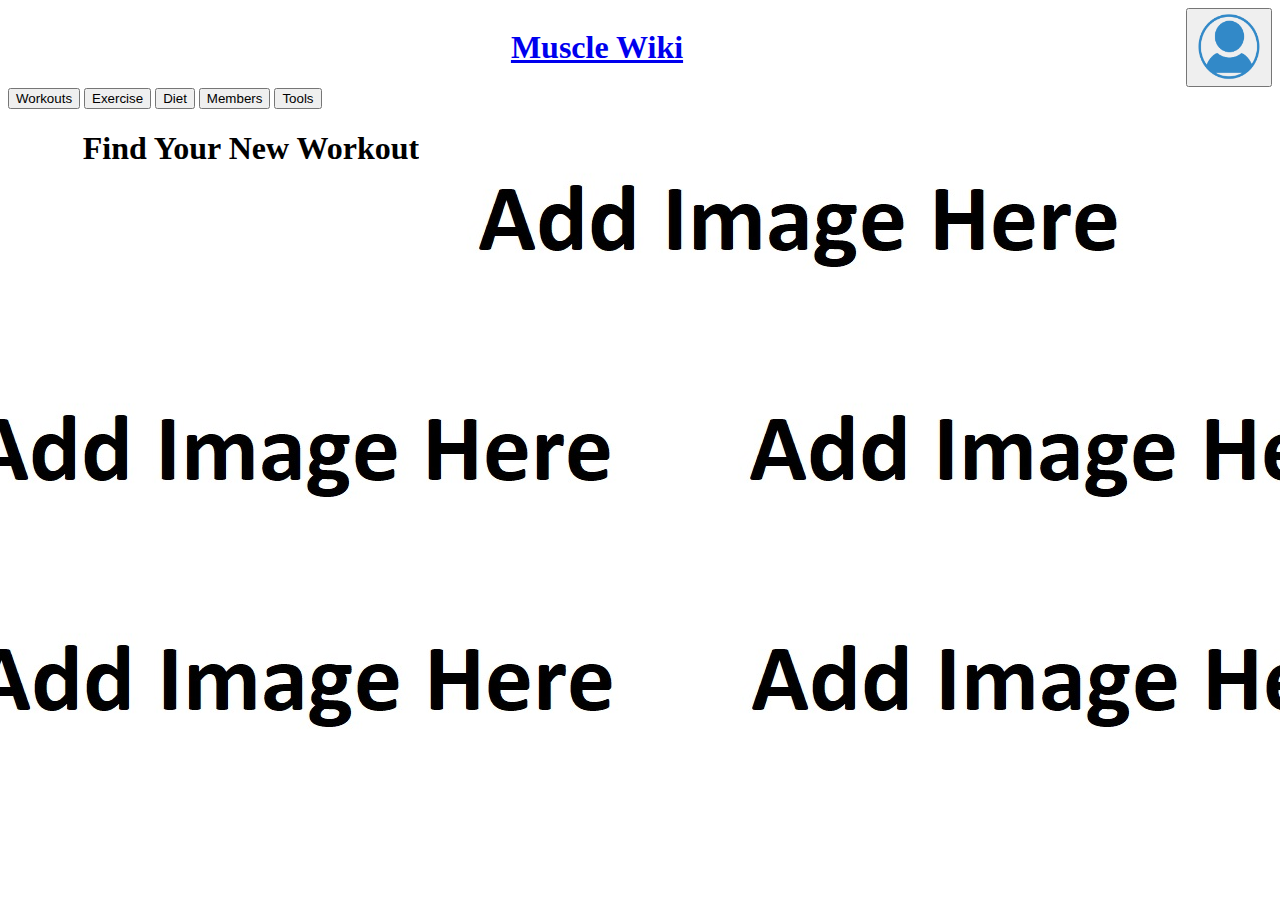
<file: index.html>
<!DOCTYPE html>
<html>
    <head>

        <meta name="viewport" content="width=device-width, initial-scale=1">

        <link rel="stylesheet" href="./css/HomePage.css">
        <title>
            Muscle Wiki
        </title>
    </head>

    <body>
        <div class="title-bar">
            <div class="title-heading">
                <a href="./index.html"><h1>Muscle Wiki</h1></a>
            </div>
            <div class="title-button">
                <button onclick="toggleLogin()" class="first-button"><img src="./images/SignINUPImage.png"></button>
            </div>
        </div>
        
        <div class="popup" id="popup-login">
            <div class="login-window">
                <div class="close-btn" onclick="toggleLogin()">&times;</div>
              
                <h1>Sign in</h1> 
                <div class="input-field"><input placeholder="Email" class="validate"></div>
                <div class="input-field"><input placeholder="Password" class="validate"></div>
                <button class="second-button">Sign in</button>
            </div>
        </div>

        <div class="dropdown">
            <button>Workouts</button>
            <div class="dropdown-content">
                <a rel="noopener" target="_self" href="./html/PlaceHolder.html">With Equipment</a>
                <a rel="noopener" target="_self" href="./html/PlaceHolder.html">Without Equipment</a>
                <a rel="noopener" target="_self" href="./ViewAllWorkouts.html">View All</a>
            </div>
        </div>

        <div class="dropdown">
            <button>Exercise</button>
            <div class="dropdown-content">
                <a rel="noopener" target="_self" href="./html/PlaceHolder.html">Bicep</a>
                <a rel="noopener" target="_self" href="./html/PlaceHolder.html">Tricep</a>
                <a rel="noopener" target="_self" href="./html/PlaceHolder.html">Abs</a>
                <a rel="noopener" target="_self" href="./html/ViewAllExercise.html">View All</a>
            </div>
        </div>

        <div class="dropdown">
            <button>Diet</button>
            <div class="dropdown-content">
                <a rel="noopener" target="_self" href="./html/PlaceHolder.html">Intermittent Fasting</a>
                <a rel="noopener" target="_self" href="./html/PlaceHolder.html">Mediterranean Diet</a>
                <a rel="noopener" target="_self" href="./html/PlaceHolder.html">Veganism</a>
                <a rel="noopener" target="_self" href="./html/ViewAllDiet.html">View All</a>
            </div>
        </div>

        <div class="dropdown">
            <button>Members</button>
            <div class="dropdown-content">
                <a rel="noopener" target="_self" href="./html/PlaceHolder.html">Pricing</a>
                <a rel="noopener" target="_self" href="./html/PlaceHolder.html">Experts</a>
            </div>
        </div>

        <div class="dropdown">
            <button>Tools</button>
            <div class="dropdown-content">
                <a rel="noopener" target="_self" href="./html/CalorieIntakeCalculator.html">Calorie Intake Calculator</a>
                <a rel="noopener" target="_self" href="./html/MacroCalculator.html">Macro Calculator</a>
                <a rel="noopener" target="_self" href="./html/Directory.html">Directory</a>
            </div>
        </div>
        


        <div class="row">
            <h1>Find Your New Workout</h4>
            <div class="coloumn">
                <a  href="./html/PlaceHolder.html">
                    <img src="./images/AddImageHere.jpg" alt="Find Your New Workout">
                </a>
            </div>
        </div>
        
        <div class="row">
            <h1>Choose Your Path</h4>
            <div class="coloumn">
                <a  href="./html/PlaceHolder.html">
                    <img src="./images/AddImageHere.jpg" alt="Choose Your Path img1">
                </a>
            </div>
            <div class="coloumn">
                <a  href="./html/PlaceHolder.html">
                    <img src="./images/AddImageHere.jpg" alt="Choose Your Path img2">
                </a>
            </div>
        </div>
        
        <div class="row">
            <h1>Find Your Perfect Trainer</h4>
            <div class="coloumn">
                <a  href="./html/PlaceHolder.html">
                    <img src="./images/AddImageHere.jpg" alt="Find your perfect trainer img1">
                </a>
            </div>
            <div class="coloumn">
                <a  href="./html/PlaceHolder.html">
                    <img src="./images/AddImageHere.jpg" alt="Find your perfect trainer img2">
                </a>
            </div>
            <div class="coloumn">
                <a  href="./html/PlaceHolder.html">
                <img src="./images/AddImageHere.jpg" alt="Find your perfect trainer img3">
            </a>
            </div>
            <div class="coloumn">
                <a  href="./html/PlaceHolder.html">
                    <img src="./images/AddImageHere.jpg" alt="Find your perfect trainer img4">
                </a>
            </div>
        </div>


        <script src="./js/HomePage.js"></script>
    </body>
</html>
</file>
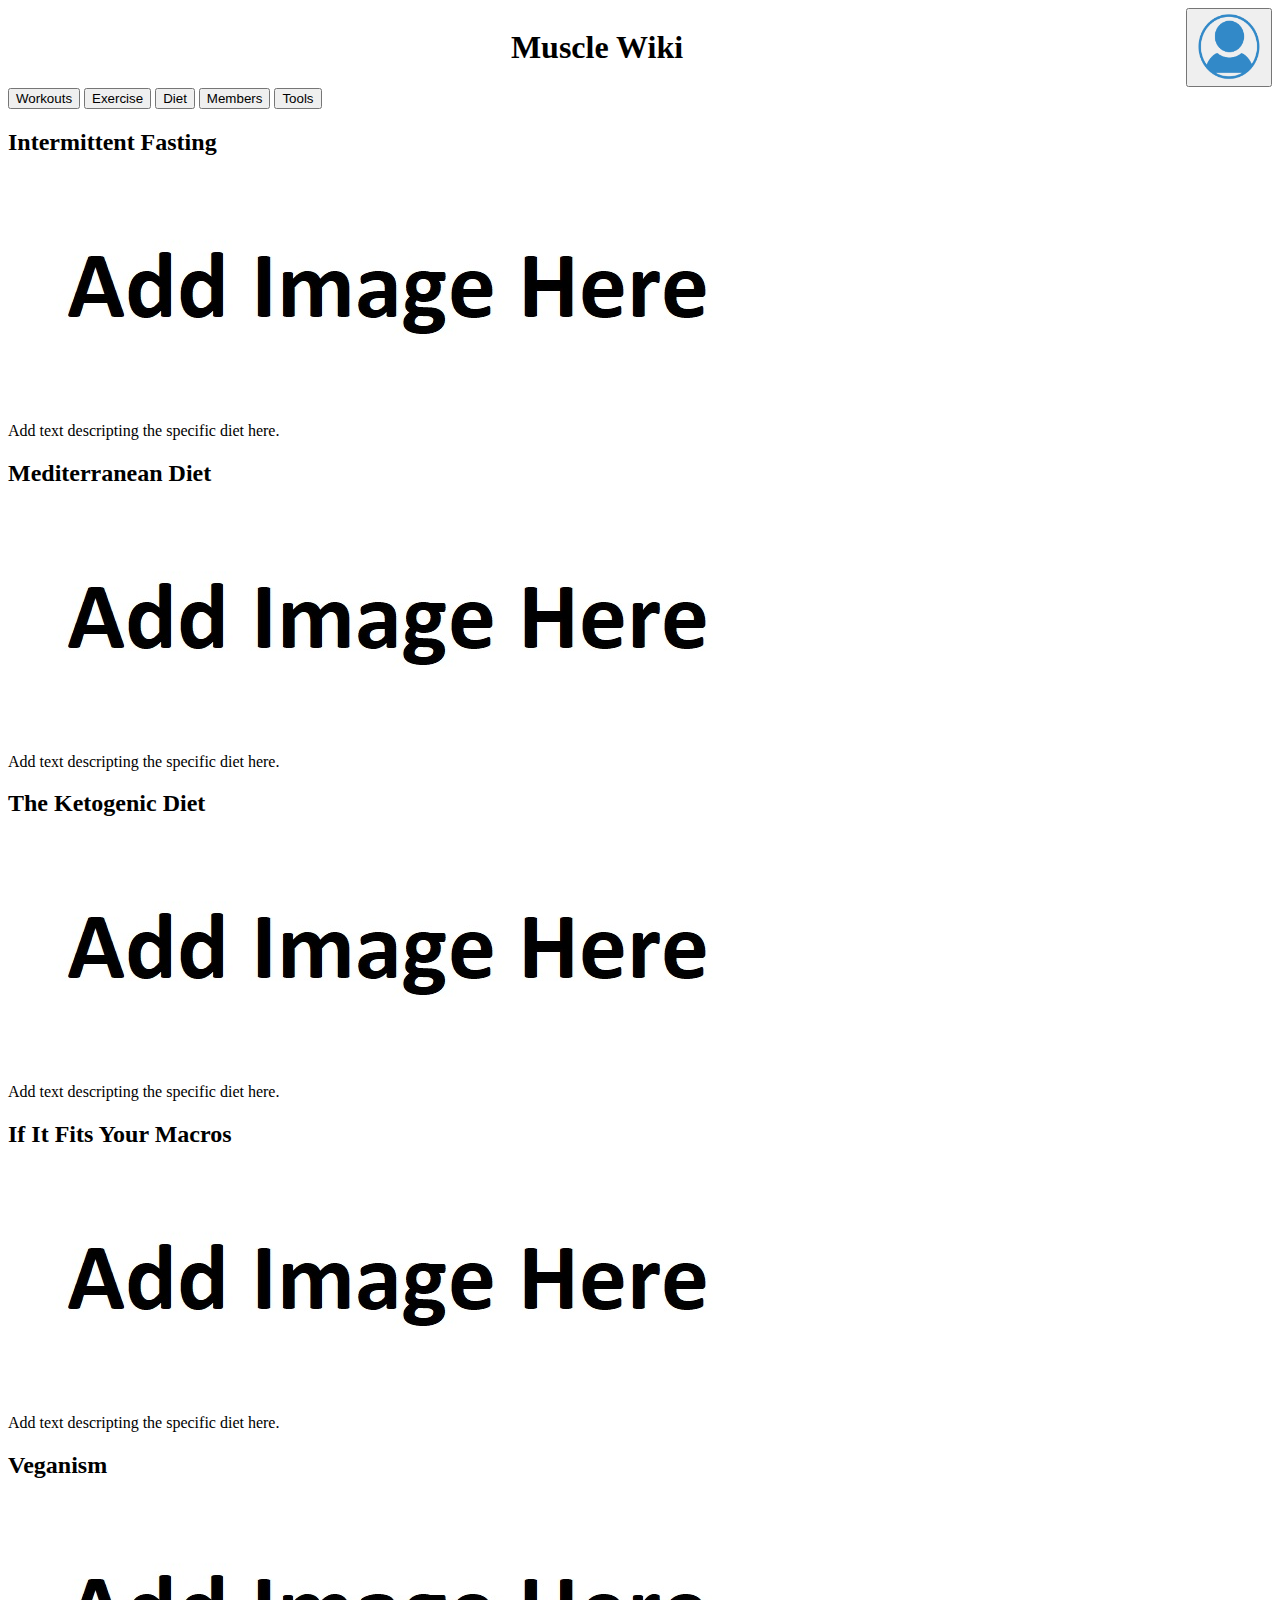
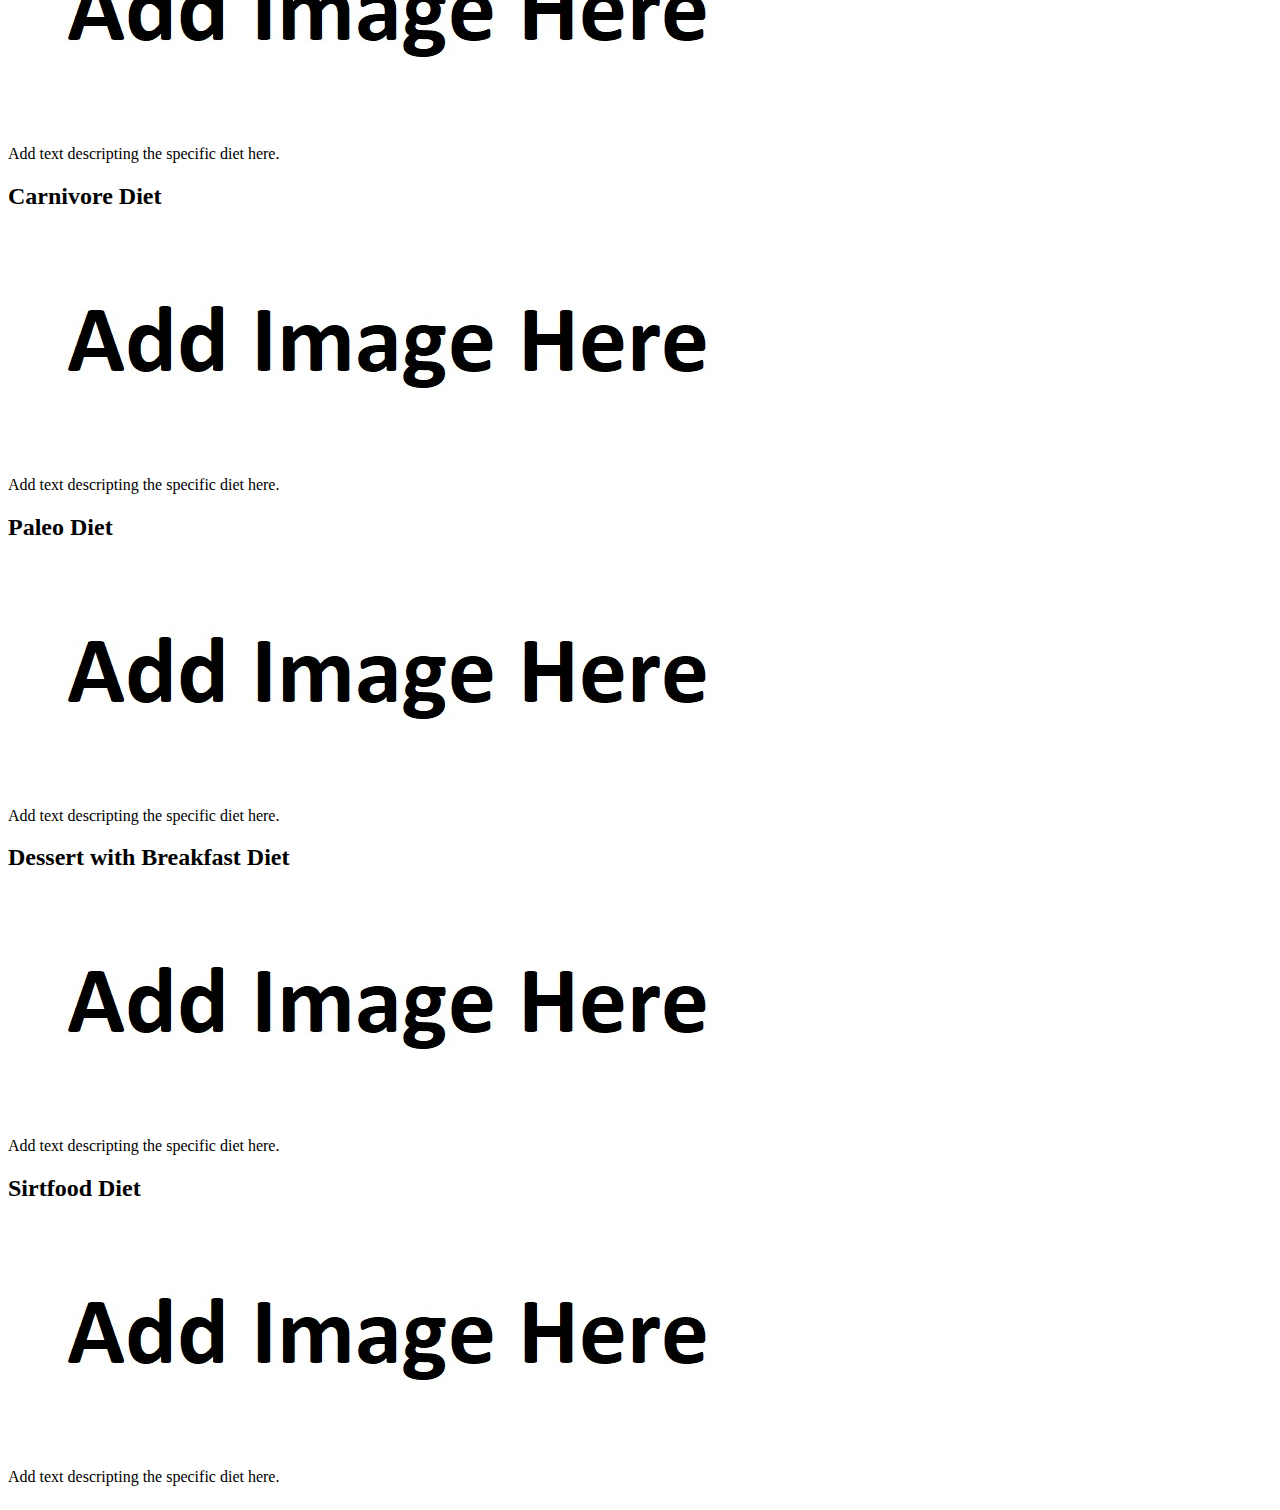
<file: ViewAllDiet.html>
<!DOCTYPE html>
<html>
    <head>
        <meta name="viewport" content="width=device-width, initial-scale=1">

        <title>Diet:Muscle Wiki</title>
        
        <link rel="stylesheet" href="./ViewAllDiet.css">
    </head>
    <body>
        <div class="title-bar">
            <div class="title-heading">
                <h1>Muscle Wiki</h1>
            </div>
            <div class="title-button">
                <button onclick="toggleLogin()" class="first-button"><img src="./SignINUPImage.png"></button>
            </div>
        </div>
        
        <div class="popup" id="popup-login">
            <div class="login-window">
                <div class="close-btn" onclick="toggleLogin()">&times;</div>
              
                <h1>Sign in</h1> 
                <div class="input-field"><input placeholder="Email" class="validate"></div>
                <div class="input-field"><input placeholder="Password" class="validate"></div>
                <button class="second-button">Sign in</button>
            </div>
        </div>


        <div class="dropdown">
            <button>Workouts</button>
            <div class="dropdown-content">
                <a rel="noopener" target="_self" href="./PlaceHolder.html">With Equipment</a>
                <a rel="noopener" target="_self" href="./PlaceHolder.html">Without Equipment</a>
                <a rel="noopener" target="_self" href="./ViewAllWorkouts.html">View All</a>
            </div>
        </div>

        <div class="dropdown">
            <button>Exercise</button>
            <div class="dropdown-content">
                <a rel="noopener" target="_self" href="./PlaceHolder.html">Bicep</a>
                <a rel="noopener" target="_self" href="./PlaceHolder.html">Tricep</a>
                <a rel="noopener" target="_self" href="./PlaceHolder.html">Abs</a>
                <a rel="noopener" target="_self" href="./ViewAllExercise.html">View All</a>
            </div>
        </div>

        <div class="dropdown">
            <button>Diet</button>
            <div class="dropdown-content">
                <a rel="noopener" target="_self" href="./PlaceHolder.html">Intermittent Fasting</a>
                <a rel="noopener" target="_self" href="./PlaceHolder.html">Mediterranean Diet</a>
                <a rel="noopener" target="_self" href="./PlaceHolder.html">Veganism</a>
                <a rel="noopener" target="_self" href="./ViewAllDiet.html">View All</a>
            </div>
        </div>

        <div class="dropdown">
            <button>Members</button>
            <div class="dropdown-content">
                <a rel="noopener" target="_self" href="./PlaceHolder.html">Pricing</a>
                <a rel="noopener" target="_self" href="./PlaceHolder.html">Experts</a>
            </div>
        </div>

        <div class="dropdown">
            <button>Tools</button>
            <div class="dropdown-content">
                <a rel="noopener" target="_self" href="./CalorieIntakeCalculator.html">Calorie Intake Calculator</a>
                <a rel="noopener" target="_self" href="./MacroCalculator.html">Macro Calculator</a>
                <a rel="noopener" target="_self" href="./Directory.html">Directory</a>
            </div>
        </div>

        <div class="all-diets">
            <div class="diet-contents">
                <h2>Intermittent Fasting</h2>
                <img src="./AddImageHere.jpg"/>
                <p>Add text descripting the specific diet here.</p>

                <h2>Mediterranean Diet</h2>
                <img src="./AddImageHere.jpg"/>
                <p>Add text descripting the specific diet here.</p>

                <h2>The Ketogenic Diet</h2>
                <img src="./AddImageHere.jpg"/>
                <p>Add text descripting the specific diet here.</p>

                <h2>If It Fits Your Macros</h2>
                <img src="./AddImageHere.jpg"/>
                <p>Add text descripting the specific diet here.</p>

                <h2>Veganism</h2>
                <img src="./AddImageHere.jpg"/>
                <p>Add text descripting the specific diet here.</p>

                <h2>Carnivore Diet</h2>
                <img src="./AddImageHere.jpg"/>
                <p>Add text descripting the specific diet here.</p>

                <h2>Paleo Diet</h2>
                <img src="./AddImageHere.jpg"/>
                <p>Add text descripting the specific diet here.</p>

                <h2>Dessert with Breakfast Diet</h2>
                <img src="./AddImageHere.jpg"/>
                <p>Add text descripting the specific diet here.</p>

                <h2>Sirtfood Diet</h2>
                <img src="./AddImageHere.jpg"/>
                <p>Add text descripting the specific diet here.</p>
            </div>
        </div>

        <script src="./ViewAllDiet.js"></script>
    </body>
</html>
</file>
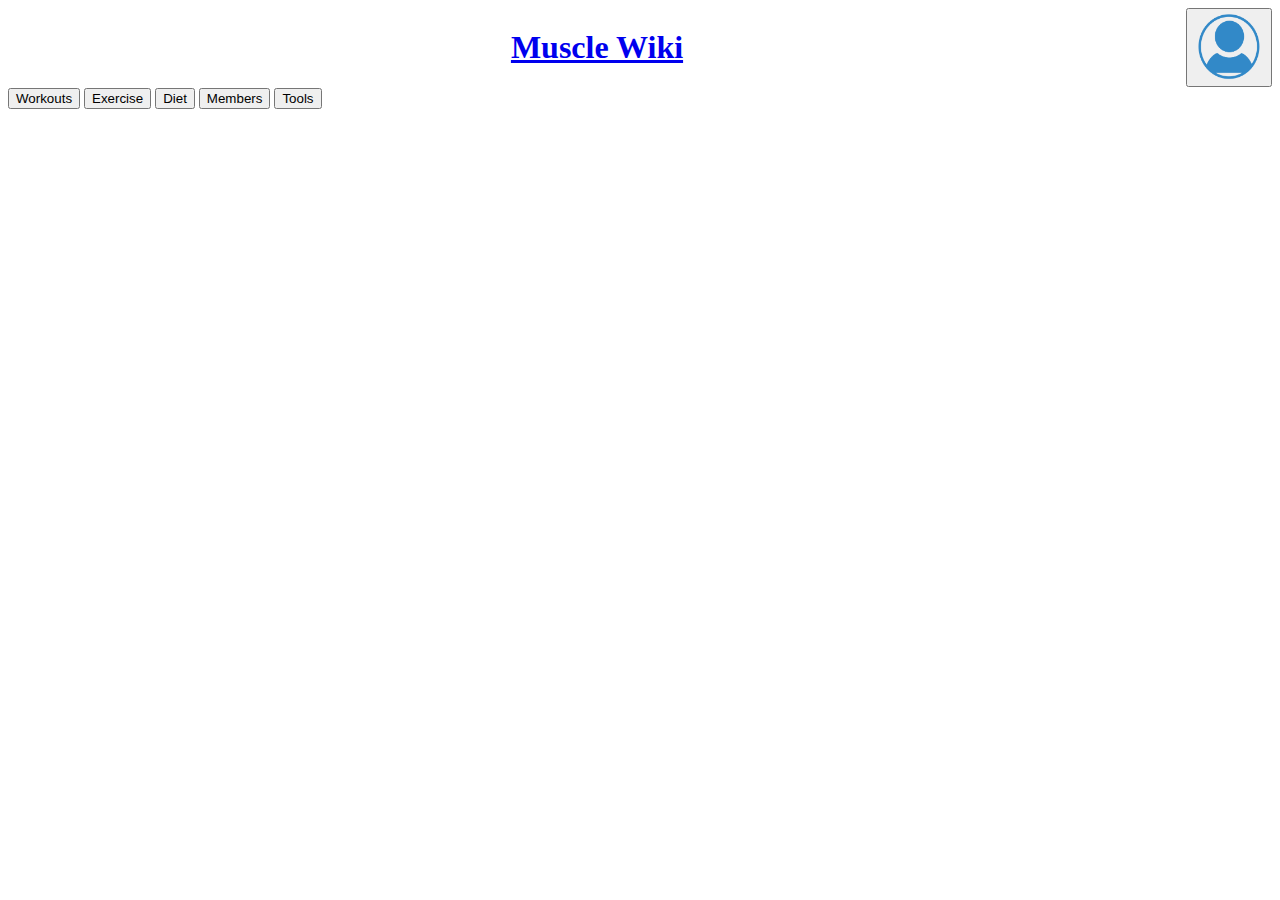
<file: html/CalorieIntakeCalculator.html>
<!DOCTYPE html>
<html>
    <head>
        <meta name="viewport" content="width=device-width, initial-scale=1">

        <title>Diet:Muscle Wiki</title>
        
        <link rel="stylesheet" href="../css/CalorieIntakeCalculator.css">
    </head>
    <body>
        <div class="title-bar">
            <div class="title-heading">
                <a href="../index.html"><h1>Muscle Wiki</h1></a>
            </div>
            <div class="title-button">
                <button onclick="toggleLogin()" class="first-button"><img src="../images/SignINUPImage.png"></button>
            </div>
        </div>
        
        <div class="popup" id="popup-login">
            <div class="login-window">
                <div class="close-btn" onclick="toggleLogin()">&times;</div>
              
                <h1>Sign in</h1> 
                <div class="input-field"><input placeholder="Email" class="validate"></div>
                <div class="input-field"><input placeholder="Password" class="validate"></div>
                <button class="second-button">Sign in</button>
            </div>
        </div>


        <div class="dropdown">
            <button>Workouts</button>
            <div class="dropdown-content">
                <a rel="noopener" target="_self" href="../html/PlaceHolder.html">With Equipment</a>
                <a rel="noopener" target="_self" href="../html/PlaceHolder.html">Without Equipment</a>
                <a rel="noopener" target="_self" href="../html/ViewAllWorkouts.html">View All</a>
            </div>
        </div>

        <div class="dropdown">
            <button>Exercise</button>
            <div class="dropdown-content">
                <a rel="noopener" target="_self" href="../html/PlaceHolder.html">Bicep</a>
                <a rel="noopener" target="_self" href="../html/PlaceHolder.html">Tricep</a>
                <a rel="noopener" target="_self" href="../html/PlaceHolder.html">Abs</a>
                <a rel="noopener" target="_self" href="../html/ViewAllExercise.html">View All</a>
            </div>
        </div>

        <div class="dropdown">
            <button>Diet</button>
            <div class="dropdown-content">
                <a rel="noopener" target="_self" href="../html/PlaceHolder.html">Intermittent Fasting</a>
                <a rel="noopener" target="_self" href="../html/PlaceHolder.html">Mediterranean Diet</a>
                <a rel="noopener" target="_self" href="../html/PlaceHolder.html">Veganism</a>
                <a rel="noopener" target="_self" href="../html/ViewAllDiet.html">View All</a>
            </div>
        </div>

        <div class="dropdown">
            <button>Members</button>
            <div class="dropdown-content">
                <a rel="noopener" target="_self" href="../html/PlaceHolder.html">Pricing</a>
                <a rel="noopener" target="_self" href="../html/PlaceHolder.html">Experts</a>
            </div>
        </div>

        <div class="dropdown">
            <button>Tools</button>
            <div class="dropdown-content">
                <a rel="noopener" target="_self" href="../html/CalorieIntakeCalculator.html">Calorie Intake Calculator</a>
                <a rel="noopener" target="_self" href="../html/MacroCalculator.html">Macro Calculator</a>
                <a rel="noopener" target="_self" href="../html/Directory.html">Directory</a>
            </div>
        </div>

        <script src="../js/CalorieIntakeCalculator.js"></script>
    </body>
</html>
</file>
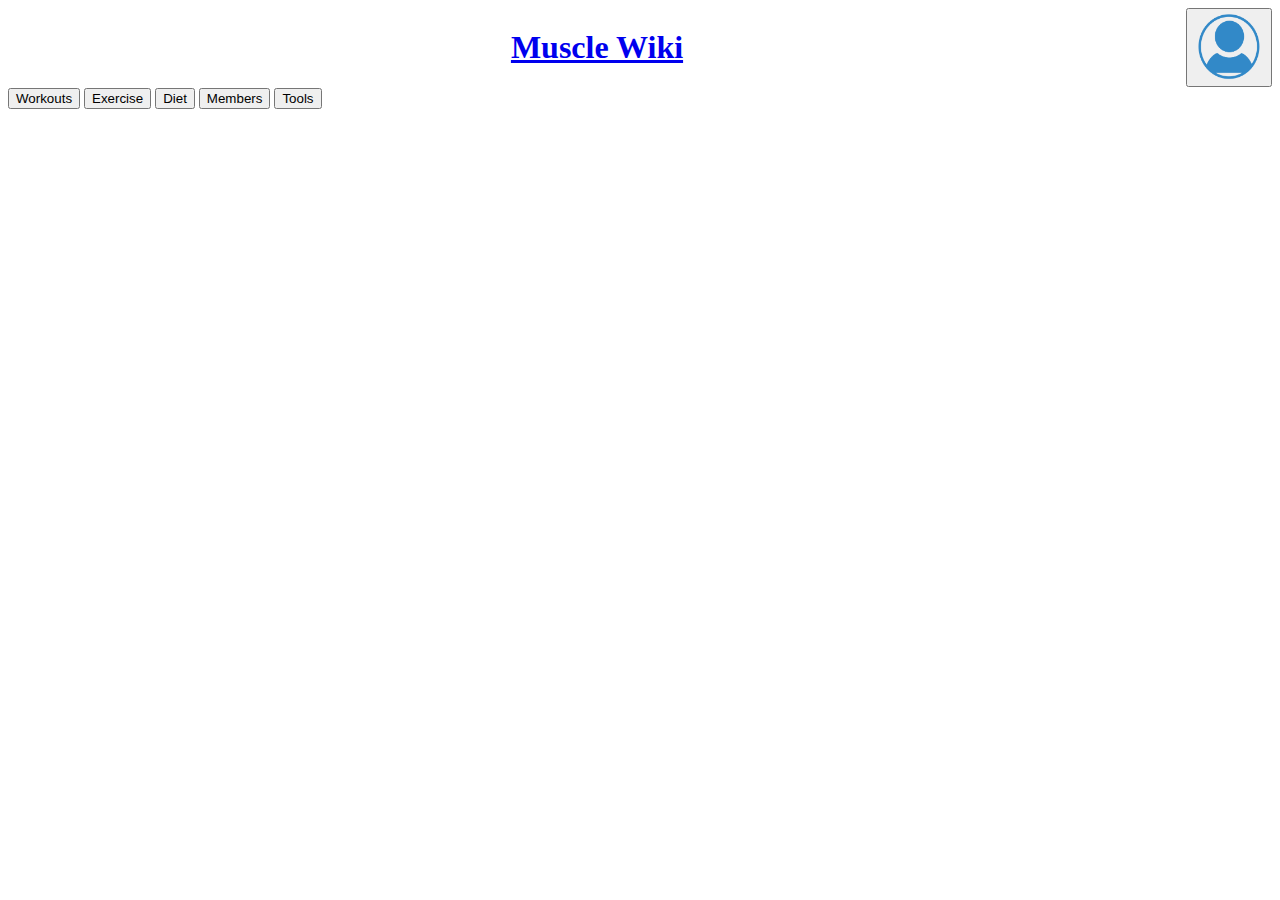
<file: html/Directory.html>
<!DOCTYPE html>
<html>
    <head>
        <meta name="viewport" content="width=device-width, initial-scale=1">

        <title>Diet:Muscle Wiki</title>
        
        <link rel="stylesheet" href="../css/Directory.css">
    </head>
    <body>
        <div class="title-bar">
            <div class="title-heading">
                <a href="../index.html"><h1>Muscle Wiki</h1></a>
            </div>
            <div class="title-button">
                <button onclick="toggleLogin()" class="first-button"><img src="../images/SignINUPImage.png"></button>
            </div>
        </div>
        
        <div class="popup" id="popup-login">
            <div class="login-window">
                <div class="close-btn" onclick="toggleLogin()">&times;</div>
              
                <h1>Sign in</h1> 
                <div class="input-field"><input placeholder="Email" class="validate"></div>
                <div class="input-field"><input placeholder="Password" class="validate"></div>
                <button class="second-button">Sign in</button>
            </div>
        </div>


        <div class="dropdown">
            <button>Workouts</button>
            <div class="dropdown-content">
                <a rel="noopener" target="_self" href="../html/PlaceHolder.html">With Equipment</a>
                <a rel="noopener" target="_self" href="../html/PlaceHolder.html">Without Equipment</a>
                <a rel="noopener" target="_self" href="../html/ViewAllWorkouts.html">View All</a>
            </div>
        </div>

        <div class="dropdown">
            <button>Exercise</button>
            <div class="dropdown-content">
                <a rel="noopener" target="_self" href="../html/PlaceHolder.html">Bicep</a>
                <a rel="noopener" target="_self" href="../html/PlaceHolder.html">Tricep</a>
                <a rel="noopener" target="_self" href="../html/PlaceHolder.html">Abs</a>
                <a rel="noopener" target="_self" href="../html/ViewAllExercise.html">View All</a>
            </div>
        </div>

        <div class="dropdown">
            <button>Diet</button>
            <div class="dropdown-content">
                <a rel="noopener" target="_self" href="../html/PlaceHolder.html">Intermittent Fasting</a>
                <a rel="noopener" target="_self" href="../html/PlaceHolder.html">Mediterranean Diet</a>
                <a rel="noopener" target="_self" href="../html/PlaceHolder.html">Veganism</a>
                <a rel="noopener" target="_self" href="../html/ViewAllDiet.html">View All</a>
            </div>
        </div>

        <div class="dropdown">
            <button>Members</button>
            <div class="dropdown-content">
                <a rel="noopener" target="_self" href="../html/PlaceHolder.html">Pricing</a>
                <a rel="noopener" target="_self" href="../html/PlaceHolder.html">Experts</a>
            </div>
        </div>

        <div class="dropdown">
            <button>Tools</button>
            <div class="dropdown-content">
                <a rel="noopener" target="_self" href="../html/CalorieIntakeCalculator.html">Calorie Intake Calculator</a>
                <a rel="noopener" target="_self" href="../html/MacroCalculator.html">Macro Calculator</a>
                <a rel="noopener" target="_self" href="../html/Directory.html">Directory</a>
            </div>
        </div>

        <script src="../js/Directory.js"></script>
    </body>
</html>
</file>
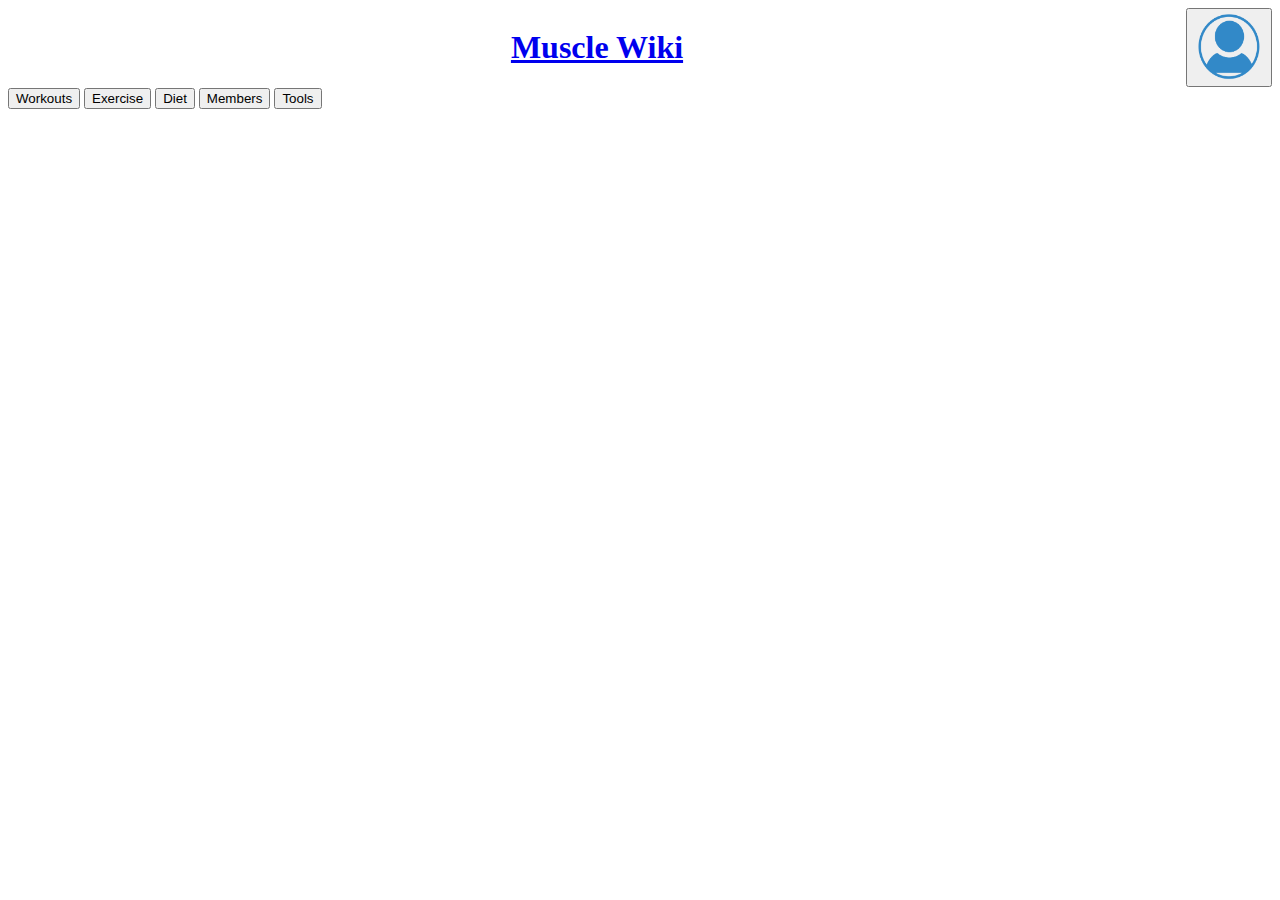
<file: html/Experts.html>
<!DOCTYPE html>
<html>
    <head>
        <meta name="viewport" content="width=device-width, initial-scale=1">

        <title>Diet:Muscle Wiki</title>
        
        <link rel="stylesheet" href="../css/Experts.css">
    </head>
    <body>
        <div class="title-bar">
            <div class="title-heading">
                <a href="../index.html"><h1>Muscle Wiki</h1></a>
            </div>
            <div class="title-button">
                <button onclick="toggleLogin()" class="first-button"><img src="../images/SignINUPImage.png"></button>
            </div>
        </div>
        
        <div class="popup" id="popup-login">
            <div class="login-window">
                <div class="close-btn" onclick="toggleLogin()">&times;</div>
              
                <h1>Sign in</h1> 
                <div class="input-field"><input placeholder="Email" class="validate"></div>
                <div class="input-field"><input placeholder="Password" class="validate"></div>
                <button class="second-button">Sign in</button>
            </div>
        </div>


        <div class="dropdown">
            <button>Workouts</button>
            <div class="dropdown-content">
                <a rel="noopener" target="_self" href="../html/PlaceHolder.html">With Equipment</a>
                <a rel="noopener" target="_self" href="../html/PlaceHolder.html">Without Equipment</a>
                <a rel="noopener" target="_self" href="../html/ViewAllWorkouts.html">View All</a>
            </div>
        </div>

        <div class="dropdown">
            <button>Exercise</button>
            <div class="dropdown-content">
                <a rel="noopener" target="_self" href="../html/PlaceHolder.html">Bicep</a>
                <a rel="noopener" target="_self" href="../html/PlaceHolder.html">Tricep</a>
                <a rel="noopener" target="_self" href="../html/PlaceHolder.html">Abs</a>
                <a rel="noopener" target="_self" href="../html/ViewAllExercise.html">View All</a>
            </div>
        </div>

        <div class="dropdown">
            <button>Diet</button>
            <div class="dropdown-content">
                <a rel="noopener" target="_self" href="../html/PlaceHolder.html">Intermittent Fasting</a>
                <a rel="noopener" target="_self" href="../html/PlaceHolder.html">Mediterranean Diet</a>
                <a rel="noopener" target="_self" href="../html/PlaceHolder.html">Veganism</a>
                <a rel="noopener" target="_self" href="../html/ViewAllDiet.html">View All</a>
            </div>
        </div>

        <div class="dropdown">
            <button>Members</button>
            <div class="dropdown-content">
                <a rel="noopener" target="_self" href="../html/PlaceHolder.html">Pricing</a>
                <a rel="noopener" target="_self" href="../html/PlaceHolder.html">Experts</a>
            </div>
        </div>

        <div class="dropdown">
            <button>Tools</button>
            <div class="dropdown-content">
                <a rel="noopener" target="_self" href="../html/CalorieIntakeCalculator.html">Calorie Intake Calculator</a>
                <a rel="noopener" target="_self" href="../html/MacroCalculator.html">Macro Calculator</a>
                <a rel="noopener" target="_self" href="../html/Directory.html">Directory</a>
            </div>
        </div>

        <script src="../js/Experts.js"></script>
    </body>
</html>
</file>
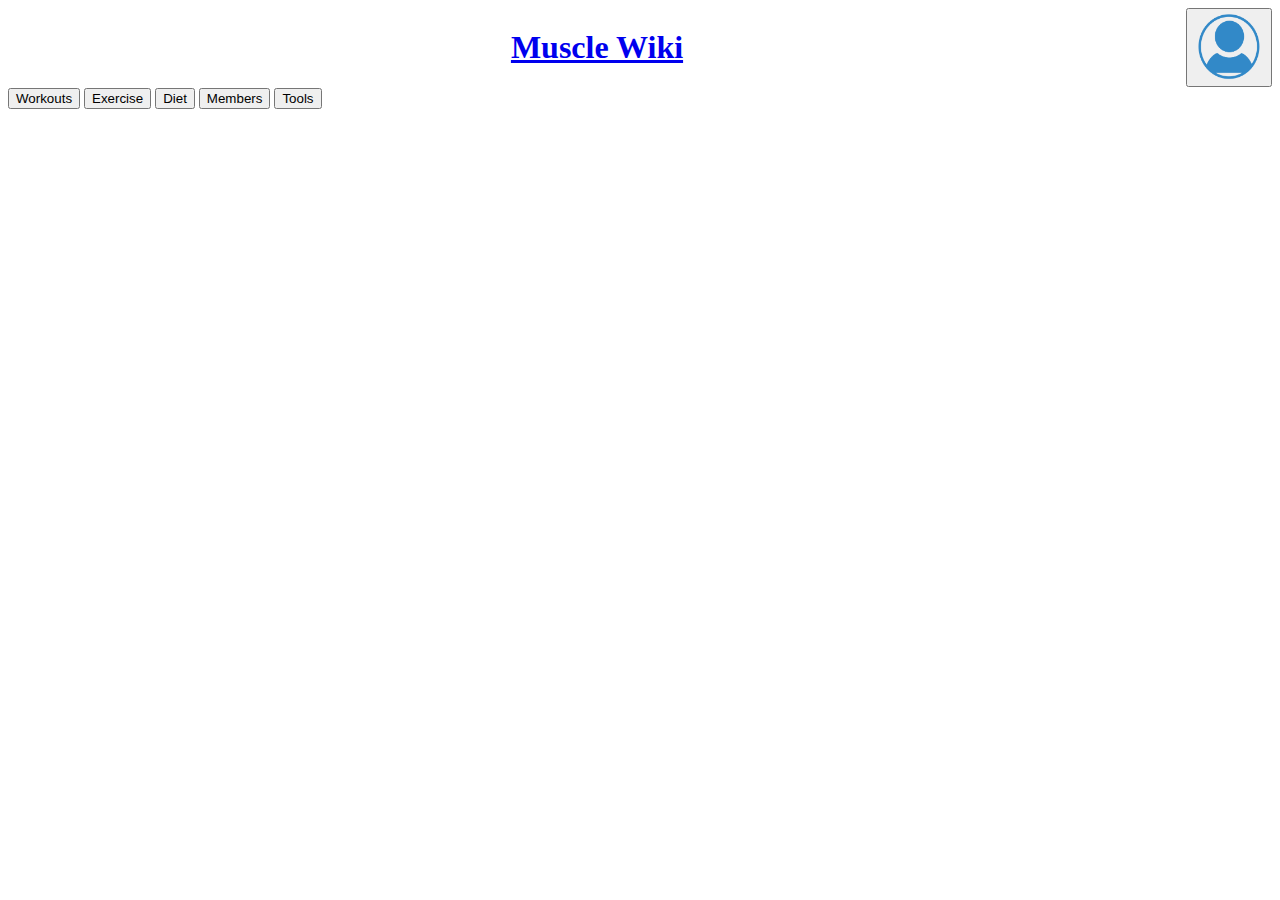
<file: html/MacroCalculator.html>
<!DOCTYPE html>
<html>
    <head>
        <meta name="viewport" content="width=device-width, initial-scale=1">

        <title>Diet:Muscle Wiki</title>
        
        <link rel="stylesheet" href="../css/MacroCalculator.css">
    </head>
    <body>
        <div class="title-bar">
            <div class="title-heading">
                <a href="../index.html"><h1>Muscle Wiki</h1></a>
            </div>
            <div class="title-button">
                <button onclick="toggleLogin()" class="first-button"><img src="../images/SignINUPImage.png"></button>
            </div>
        </div>
        
        <div class="popup" id="popup-login">
            <div class="login-window">
                <div class="close-btn" onclick="toggleLogin()">&times;</div>
              
                <h1>Sign in</h1> 
                <div class="input-field"><input placeholder="Email" class="validate"></div>
                <div class="input-field"><input placeholder="Password" class="validate"></div>
                <button class="second-button">Sign in</button>
            </div>
        </div>


        <div class="dropdown">
            <button>Workouts</button>
            <div class="dropdown-content">
                <a rel="noopener" target="_self" href="../html/PlaceHolder.html">With Equipment</a>
                <a rel="noopener" target="_self" href="../html/PlaceHolder.html">Without Equipment</a>
                <a rel="noopener" target="_self" href="../html/ViewAllWorkouts.html">View All</a>
            </div>
        </div>

        <div class="dropdown">
            <button>Exercise</button>
            <div class="dropdown-content">
                <a rel="noopener" target="_self" href="../html/PlaceHolder.html">Bicep</a>
                <a rel="noopener" target="_self" href="../html/PlaceHolder.html">Tricep</a>
                <a rel="noopener" target="_self" href="../html/PlaceHolder.html">Abs</a>
                <a rel="noopener" target="_self" href="../html/ViewAllExercise.html">View All</a>
            </div>
        </div>

        <div class="dropdown">
            <button>Diet</button>
            <div class="dropdown-content">
                <a rel="noopener" target="_self" href="../html/PlaceHolder.html">Intermittent Fasting</a>
                <a rel="noopener" target="_self" href="../html/PlaceHolder.html">Mediterranean Diet</a>
                <a rel="noopener" target="_self" href="../html/PlaceHolder.html">Veganism</a>
                <a rel="noopener" target="_self" href="../html/ViewAllDiet.html">View All</a>
            </div>
        </div>

        <div class="dropdown">
            <button>Members</button>
            <div class="dropdown-content">
                <a rel="noopener" target="_self" href="../html/PlaceHolder.html">Pricing</a>
                <a rel="noopener" target="_self" href="../html/PlaceHolder.html">Experts</a>
            </div>
        </div>

        <div class="dropdown">
            <button>Tools</button>
            <div class="dropdown-content">
                <a rel="noopener" target="_self" href="../html/CalorieIntakeCalculator.html">Calorie Intake Calculator</a>
                <a rel="noopener" target="_self" href="../html/MacroCalculator.html">Macro Calculator</a>
                <a rel="noopener" target="_self" href="../html/Directory.html">Directory</a>
            </div>
        </div>

        <script src="../js/MacroCalculator.js"></script>
    </body>
</html>
</file>
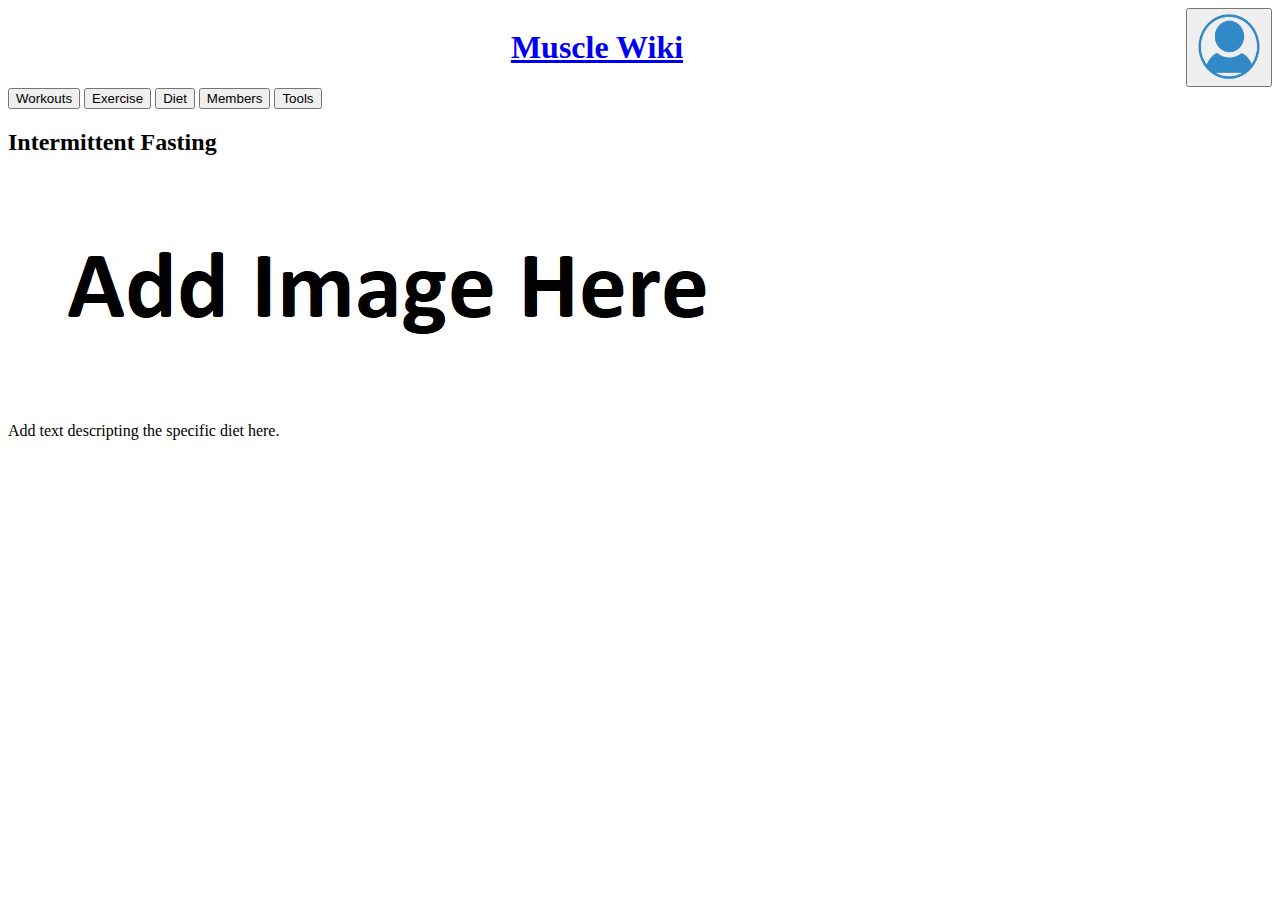
<file: html/PlaceHolder.html>
<!DOCTYPE html>
<html>
    <head>
        <meta name="viewport" content="width=device-width, initial-scale=1">

        <title>Diet:Muscle Wiki</title>
        
        <link rel="stylesheet" href="../css/PlaceHolder.css">
    </head>
    <body>
        <div class="title-bar">
            <div class="title-heading">
                <a href="../index.html"><h1>Muscle Wiki</h1></a>
            </div>
            <div class="title-button">
                <button onclick="toggleLogin()" class="first-button"><img src="../images/SignINUPImage.png"></button>
            </div>
        </div>
        
        <div class="popup" id="popup-login">
            <div class="login-window">
                <div class="close-btn" onclick="toggleLogin()">&times;</div>
              
                <h1>Sign in</h1> 
                <div class="input-field"><input placeholder="Email" class="validate"></div>
                <div class="input-field"><input placeholder="Password" class="validate"></div>
                <button class="second-button">Sign in</button>
            </div>
        </div>


        <div class="dropdown">
            <button>Workouts</button>
            <div class="dropdown-content">
                <a rel="noopener" target="_self" href="../html/PlaceHolder.html">With Equipment</a>
                <a rel="noopener" target="_self" href="../html/PlaceHolder.html">Without Equipment</a>
                <a rel="noopener" target="_self" href="../html/ViewAllWorkouts.html">View All</a>
            </div>
        </div>

        <div class="dropdown">
            <button>Exercise</button>
            <div class="dropdown-content">
                <a rel="noopener" target="_self" href="../html/PlaceHolder.html">Bicep</a>
                <a rel="noopener" target="_self" href="../html/PlaceHolder.html">Tricep</a>
                <a rel="noopener" target="_self" href="../html/PlaceHolder.html">Abs</a>
                <a rel="noopener" target="_self" href="../html/ViewAllExercise.html">View All</a>
            </div>
        </div>

        <div class="dropdown">
            <button>Diet</button>
            <div class="dropdown-content">
                <a rel="noopener" target="_self" href="../html/PlaceHolder.html">Intermittent Fasting</a>
                <a rel="noopener" target="_self" href="../html/PlaceHolder.html">Mediterranean Diet</a>
                <a rel="noopener" target="_self" href="../html/PlaceHolder.html">Veganism</a>
                <a rel="noopener" target="_self" href="../html/ViewAllDiet.html">View All</a>
            </div>
        </div>

        <div class="dropdown">
            <button>Members</button>
            <div class="dropdown-content">
                <a rel="noopener" target="_self" href="../html/PlaceHolder.html">Pricing</a>
                <a rel="noopener" target="_self" href="../html/PlaceHolder.html">Experts</a>
            </div>
        </div>

        <div class="dropdown">
            <button>Tools</button>
            <div class="dropdown-content">
                <a rel="noopener" target="_self" href="../html/CalorieIntakeCalculator.html">Calorie Intake Calculator</a>
                <a rel="noopener" target="_self" href="../html/MacroCalculator.html">Macro Calculator</a>
                <a rel="noopener" target="_self" href="../html/Directory.html">Directory</a>
            </div>
        </div>

        <div class="main-content">
            <div class="content-description">
                <h2>Intermittent Fasting</h2>
                <img src="../images/AddImageHere.jpg"/>
                <p>Add text descripting the specific diet here.</p>
            </div>
        </div>

        <script src="../js/PlaceHolder.js"></script>
    </body>
</html>
</file>
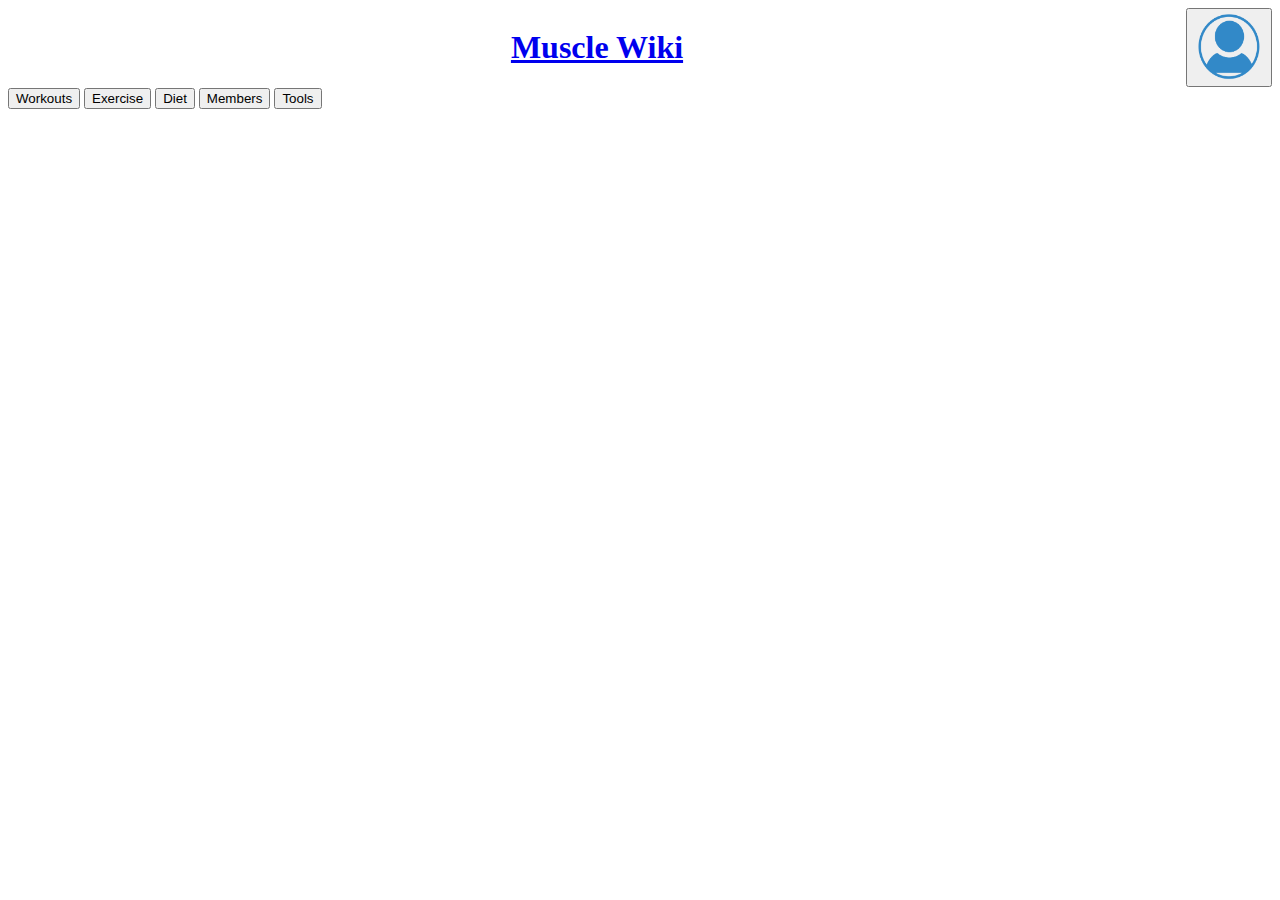
<file: html/SubscriptionPlans.html>
<!DOCTYPE html>
<html>
    <head>
        <meta name="viewport" content="width=device-width, initial-scale=1">

        <title>Diet:Muscle Wiki</title>
        
        <link rel="stylesheet" href="../css/SubscriptionPlans.css">
    </head>
    <body>
        <div class="title-bar">
            <div class="title-heading">
                <a href="../index.html"><h1>Muscle Wiki</h1></a>
            </div>
            <div class="title-button">
                <button onclick="toggleLogin()" class="first-button"><img src="../images/SignINUPImage.png"></button>
            </div>
        </div>
        
        <div class="popup" id="popup-login">
            <div class="login-window">
                <div class="close-btn" onclick="toggleLogin()">&times;</div>
              
                <h1>Sign in</h1> 
                <div class="input-field"><input placeholder="Email" class="validate"></div>
                <div class="input-field"><input placeholder="Password" class="validate"></div>
                <button class="second-button">Sign in</button>
            </div>
        </div>


        <div class="dropdown">
            <button>Workouts</button>
            <div class="dropdown-content">
                <a rel="noopener" target="_self" href="../html/PlaceHolder.html">With Equipment</a>
                <a rel="noopener" target="_self" href="../html/PlaceHolder.html">Without Equipment</a>
                <a rel="noopener" target="_self" href="../html/ViewAllWorkouts.html">View All</a>
            </div>
        </div>

        <div class="dropdown">
            <button>Exercise</button>
            <div class="dropdown-content">
                <a rel="noopener" target="_self" href="../html/PlaceHolder.html">Bicep</a>
                <a rel="noopener" target="_self" href="../html/PlaceHolder.html">Tricep</a>
                <a rel="noopener" target="_self" href="../html/PlaceHolder.html">Abs</a>
                <a rel="noopener" target="_self" href="../html/ViewAllExercise.html">View All</a>
            </div>
        </div>

        <div class="dropdown">
            <button>Diet</button>
            <div class="dropdown-content">
                <a rel="noopener" target="_self" href="../html/PlaceHolder.html">Intermittent Fasting</a>
                <a rel="noopener" target="_self" href="../html/PlaceHolder.html">Mediterranean Diet</a>
                <a rel="noopener" target="_self" href="../html/PlaceHolder.html">Veganism</a>
                <a rel="noopener" target="_self" href="../html/ViewAllDiet.html">View All</a>
            </div>
        </div>

        <div class="dropdown">
            <button>Members</button>
            <div class="dropdown-content">
                <a rel="noopener" target="_self" href="../html/PlaceHolder.html">Pricing</a>
                <a rel="noopener" target="_self" href="../html/PlaceHolder.html">Experts</a>
            </div>
        </div>

        <div class="dropdown">
            <button>Tools</button>
            <div class="dropdown-content">
                <a rel="noopener" target="_self" href="../html/CalorieIntakeCalculator.html">Calorie Intake Calculator</a>
                <a rel="noopener" target="_self" href="../html/MacroCalculator.html">Macro Calculator</a>
                <a rel="noopener" target="_self" href="../html/Directory.html">Directory</a>
            </div>
        </div>

        <script src="../js/SubscriptionPlans.js"></script>
    </body>
</html>
</file>
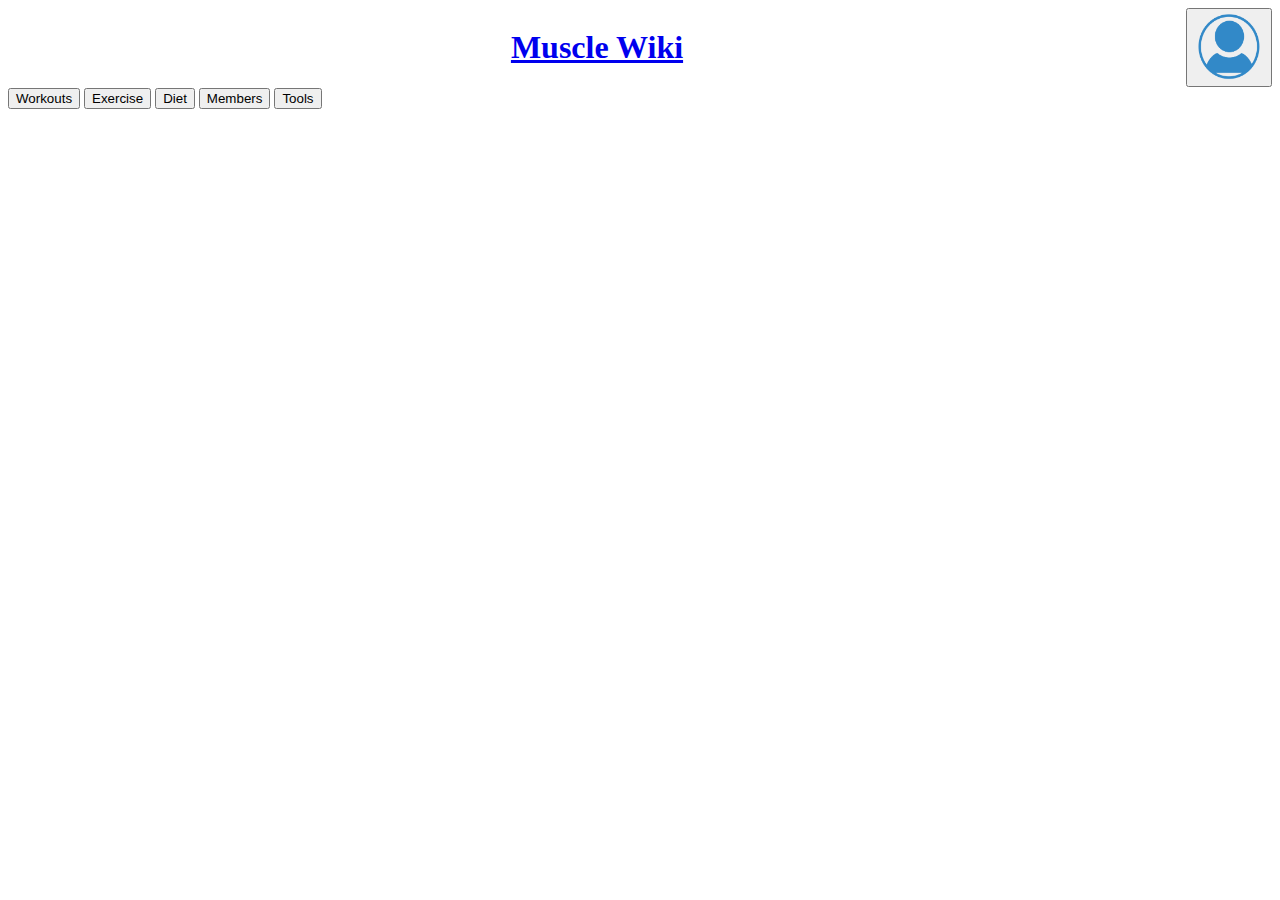
<file: html/Trackers.html>
<!DOCTYPE html>
<html>
    <head>
        <meta name="viewport" content="width=device-width, initial-scale=1">

        <title>Diet:Muscle Wiki</title>
        
        <link rel="stylesheet" href="../css/Tracker.css">
    </head>
    <body>
        <div class="title-bar">
            <div class="title-heading">
                <a href="../index.html"><h1>Muscle Wiki</h1></a>
            </div>
            <div class="title-button">
                <button onclick="toggleLogin()" class="first-button"><img src="../images/SignINUPImage.png"></button>
            </div>
        </div>
        
        <div class="popup" id="popup-login">
            <div class="login-window">
                <div class="close-btn" onclick="toggleLogin()">&times;</div>
              
                <h1>Sign in</h1> 
                <div class="input-field"><input placeholder="Email" class="validate"></div>
                <div class="input-field"><input placeholder="Password" class="validate"></div>
                <button class="second-button">Sign in</button>
            </div>
        </div>


        <div class="dropdown">
            <button>Workouts</button>
            <div class="dropdown-content">
                <a rel="noopener" target="_self" href="../html/PlaceHolder.html">With Equipment</a>
                <a rel="noopener" target="_self" href="../html/PlaceHolder.html">Without Equipment</a>
                <a rel="noopener" target="_self" href="../html/ViewAllWorkouts.html">View All</a>
            </div>
        </div>

        <div class="dropdown">
            <button>Exercise</button>
            <div class="dropdown-content">
                <a rel="noopener" target="_self" href="../html/PlaceHolder.html">Bicep</a>
                <a rel="noopener" target="_self" href="../html/PlaceHolder.html">Tricep</a>
                <a rel="noopener" target="_self" href="../html/PlaceHolder.html">Abs</a>
                <a rel="noopener" target="_self" href="../html/ViewAllExercise.html">View All</a>
            </div>
        </div>

        <div class="dropdown">
            <button>Diet</button>
            <div class="dropdown-content">
                <a rel="noopener" target="_self" href="../html/PlaceHolder.html">Intermittent Fasting</a>
                <a rel="noopener" target="_self" href="../html/PlaceHolder.html">Mediterranean Diet</a>
                <a rel="noopener" target="_self" href="../html/PlaceHolder.html">Veganism</a>
                <a rel="noopener" target="_self" href="../html/ViewAllDiet.html">View All</a>
            </div>
        </div>

        <div class="dropdown">
            <button>Members</button>
            <div class="dropdown-content">
                <a rel="noopener" target="_self" href="../html/PlaceHolder.html">Pricing</a>
                <a rel="noopener" target="_self" href="../html/PlaceHolder.html">Experts</a>
            </div>
        </div>

        <div class="dropdown">
            <button>Tools</button>
            <div class="dropdown-content">
                <a rel="noopener" target="_self" href="../html/CalorieIntakeCalculator.html">Calorie Intake Calculator</a>
                <a rel="noopener" target="_self" href="../html/MacroCalculator.html">Macro Calculator</a>
                <a rel="noopener" target="_self" href="../html/Directory.html">Directory</a>
            </div>
        </div>

        <script src="../js/Trackers.js"></script>
    </body>
</html>
</file>
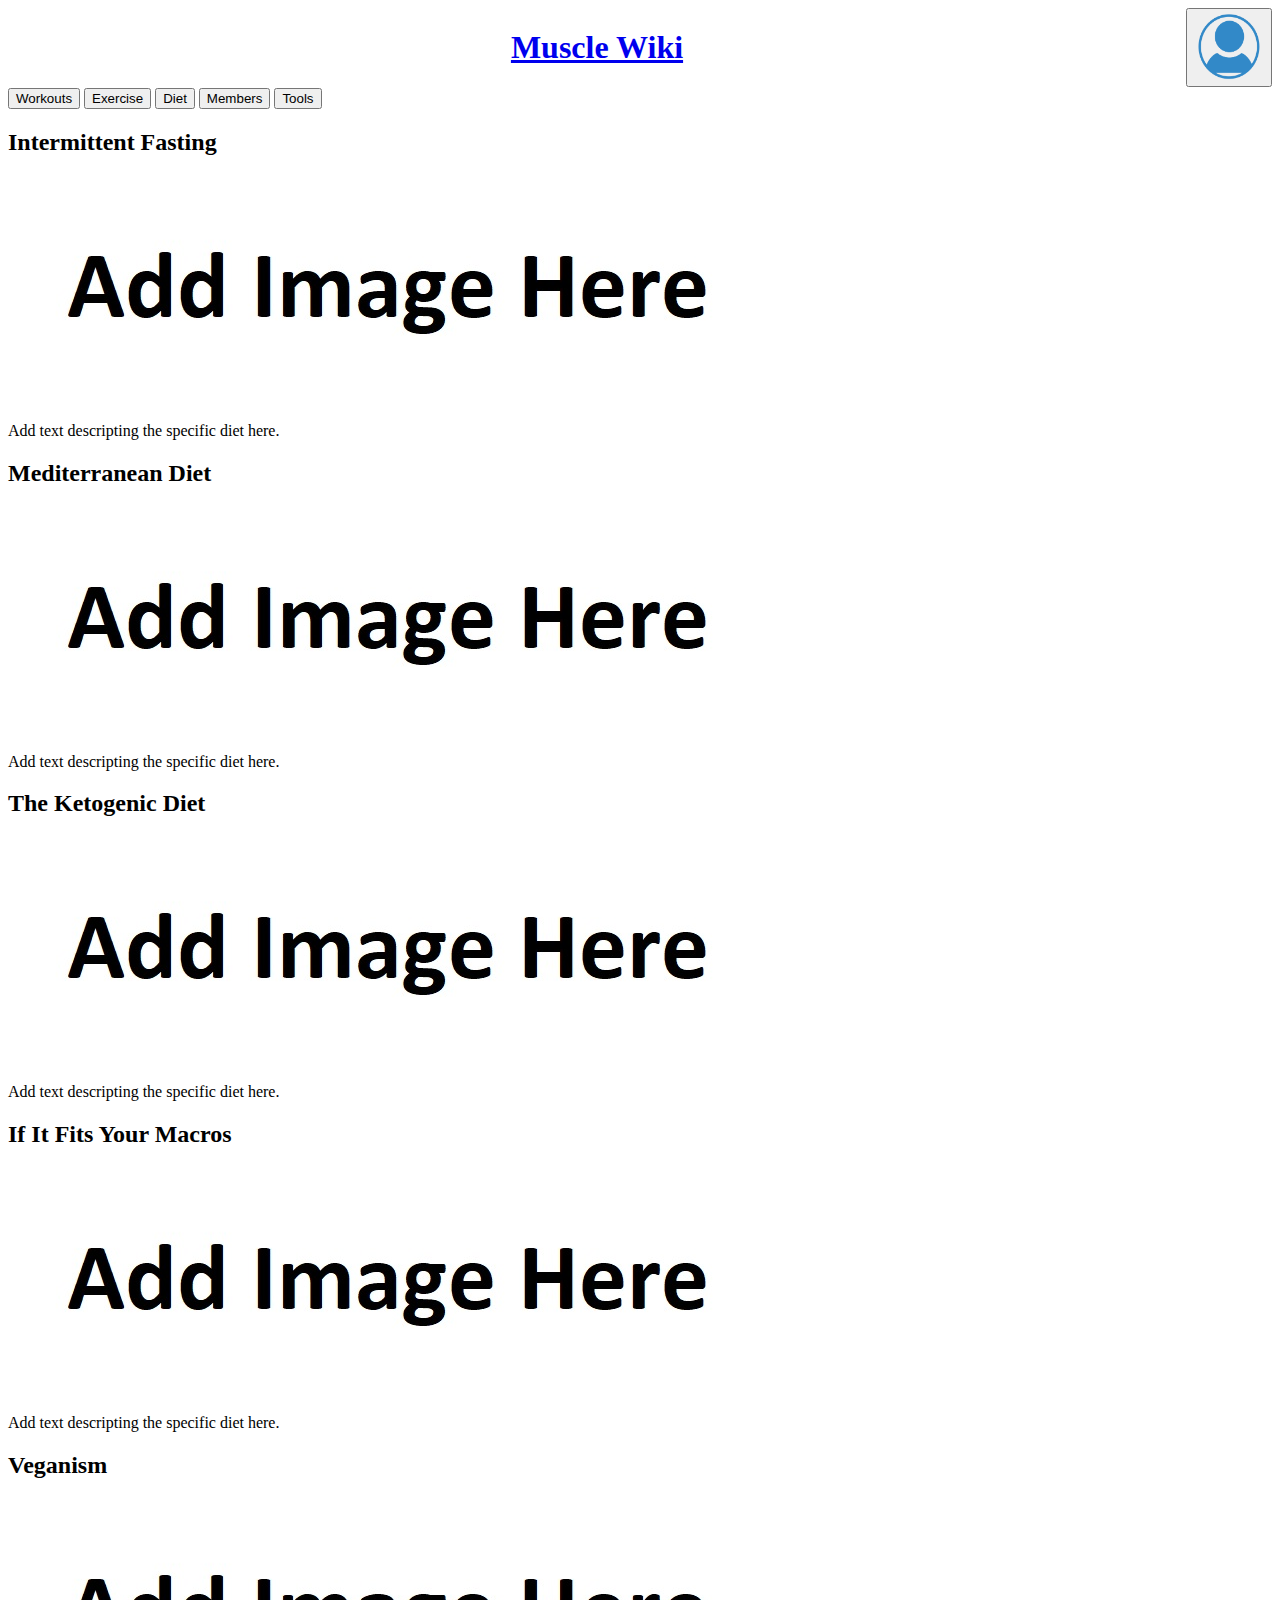
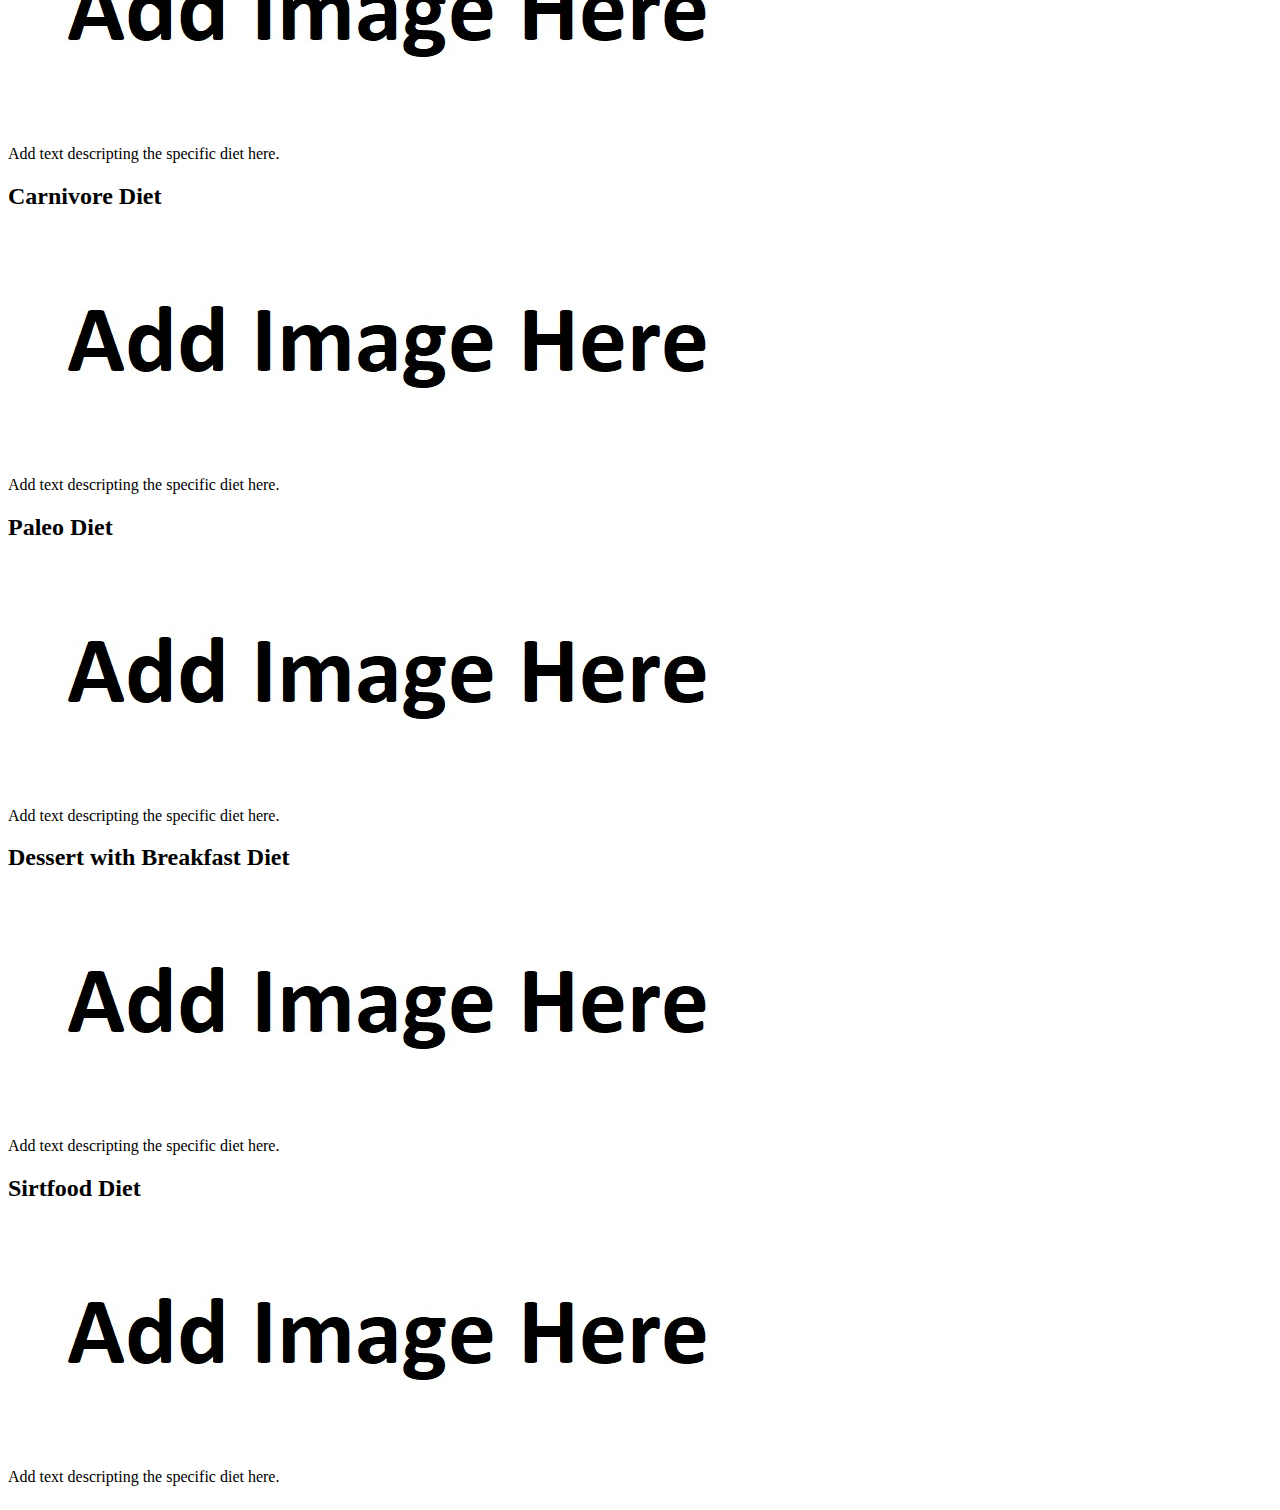
<file: html/ViewAllDiet.html>
<!DOCTYPE html>
<html>
    <head>
        <meta name="viewport" content="width=device-width, initial-scale=1">

        <title>Diet:Muscle Wiki</title>
        
        <link rel="stylesheet" href="../css/ViewAllDiet.css">
    </head>
    <body>
        <div class="title-bar">
            <div class="title-heading">
                <a href="../index.html"><h1>Muscle Wiki</h1></a>
            </div>
            <div class="title-button">
                <button onclick="toggleLogin()" class="first-button"><img src="../images/SignINUPImage.png"></button>
            </div>
        </div>
        
        <div class="popup" id="popup-login">
            <div class="login-window">
                <div class="close-btn" onclick="toggleLogin()">&times;</div>
              
                <h1>Sign in</h1> 
                <div class="input-field"><input placeholder="Email" class="validate"></div>
                <div class="input-field"><input placeholder="Password" class="validate"></div>
                <button class="second-button">Sign in</button>
            </div>
        </div>


        <div class="dropdown">
            <button>Workouts</button>
            <div class="dropdown-content">
                <a rel="noopener" target="_self" href="../html/PlaceHolder.html">With Equipment</a>
                <a rel="noopener" target="_self" href="../html/PlaceHolder.html">Without Equipment</a>
                <a rel="noopener" target="_self" href="../html/ViewAllWorkouts.html">View All</a>
            </div>
        </div>

        <div class="dropdown">
            <button>Exercise</button>
            <div class="dropdown-content">
                <a rel="noopener" target="_self" href="../html/PlaceHolder.html">Bicep</a>
                <a rel="noopener" target="_self" href="../html/PlaceHolder.html">Tricep</a>
                <a rel="noopener" target="_self" href="../html/PlaceHolder.html">Abs</a>
                <a rel="noopener" target="_self" href="../html/ViewAllExercise.html">View All</a>
            </div>
        </div>

        <div class="dropdown">
            <button>Diet</button>
            <div class="dropdown-content">
                <a rel="noopener" target="_self" href="../html/PlaceHolder.html">Intermittent Fasting</a>
                <a rel="noopener" target="_self" href="../html/PlaceHolder.html">Mediterranean Diet</a>
                <a rel="noopener" target="_self" href="../html/PlaceHolder.html">Veganism</a>
                <a rel="noopener" target="_self" href="../html/ViewAllDiet.html">View All</a>
            </div>
        </div>

        <div class="dropdown">
            <button>Members</button>
            <div class="dropdown-content">
                <a rel="noopener" target="_self" href="../html/PlaceHolder.html">Pricing</a>
                <a rel="noopener" target="_self" href="../html/PlaceHolder.html">Experts</a>
            </div>
        </div>

        <div class="dropdown">
            <button>Tools</button>
            <div class="dropdown-content">
                <a rel="noopener" target="_self" href="../html/CalorieIntakeCalculator.html">Calorie Intake Calculator</a>
                <a rel="noopener" target="_self" href="../html/MacroCalculator.html">Macro Calculator</a>
                <a rel="noopener" target="_self" href="../html/Directory.html">Directory</a>
            </div>
        </div>

        <div class="all-diets">
            <div class="diet-contents">
                <h2>Intermittent Fasting</h2>
                <img src="../images/AddImageHere.jpg"/>
                <p>Add text descripting the specific diet here.</p>

                <h2>Mediterranean Diet</h2>
                <img src="../images/AddImageHere.jpg"/>
                <p>Add text descripting the specific diet here.</p>

                <h2>The Ketogenic Diet</h2>
                <img src="../images/AddImageHere.jpg"/>
                <p>Add text descripting the specific diet here.</p>

                <h2>If It Fits Your Macros</h2>
                <img src="../images/AddImageHere.jpg"/>
                <p>Add text descripting the specific diet here.</p>

                <h2>Veganism</h2>
                <img src="../images/AddImageHere.jpg"/>
                <p>Add text descripting the specific diet here.</p>

                <h2>Carnivore Diet</h2>
                <img src="../images/AddImageHere.jpg"/>
                <p>Add text descripting the specific diet here.</p>

                <h2>Paleo Diet</h2>
                <img src="../images/AddImageHere.jpg"/>
                <p>Add text descripting the specific diet here.</p>

                <h2>Dessert with Breakfast Diet</h2>
                <img src="../images/AddImageHere.jpg"/>
                <p>Add text descripting the specific diet here.</p>

                <h2>Sirtfood Diet</h2>
                <img src="../images/AddImageHere.jpg"/>
                <p>Add text descripting the specific diet here.</p>
            </div>
        </div>

        <script src="../js/ViewAllDiet.js"></script>
    </body>
</html>
</file>
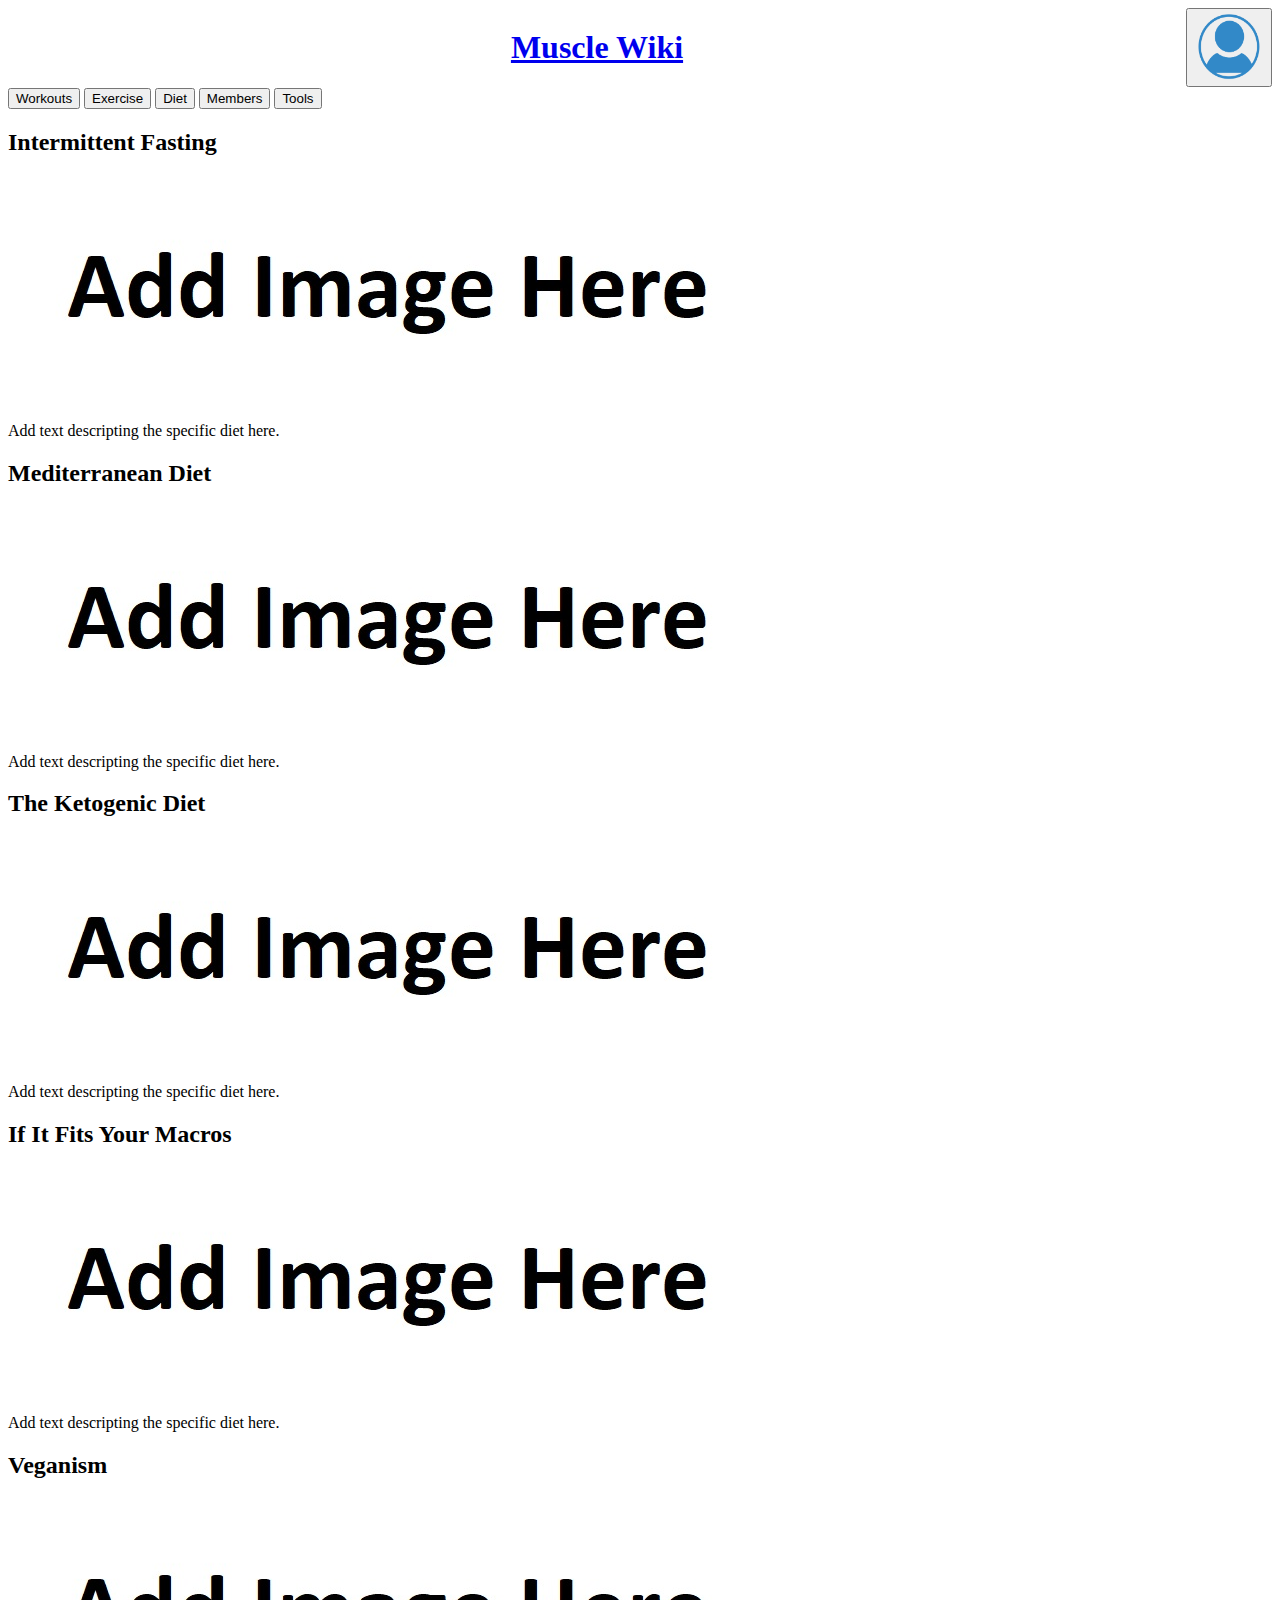
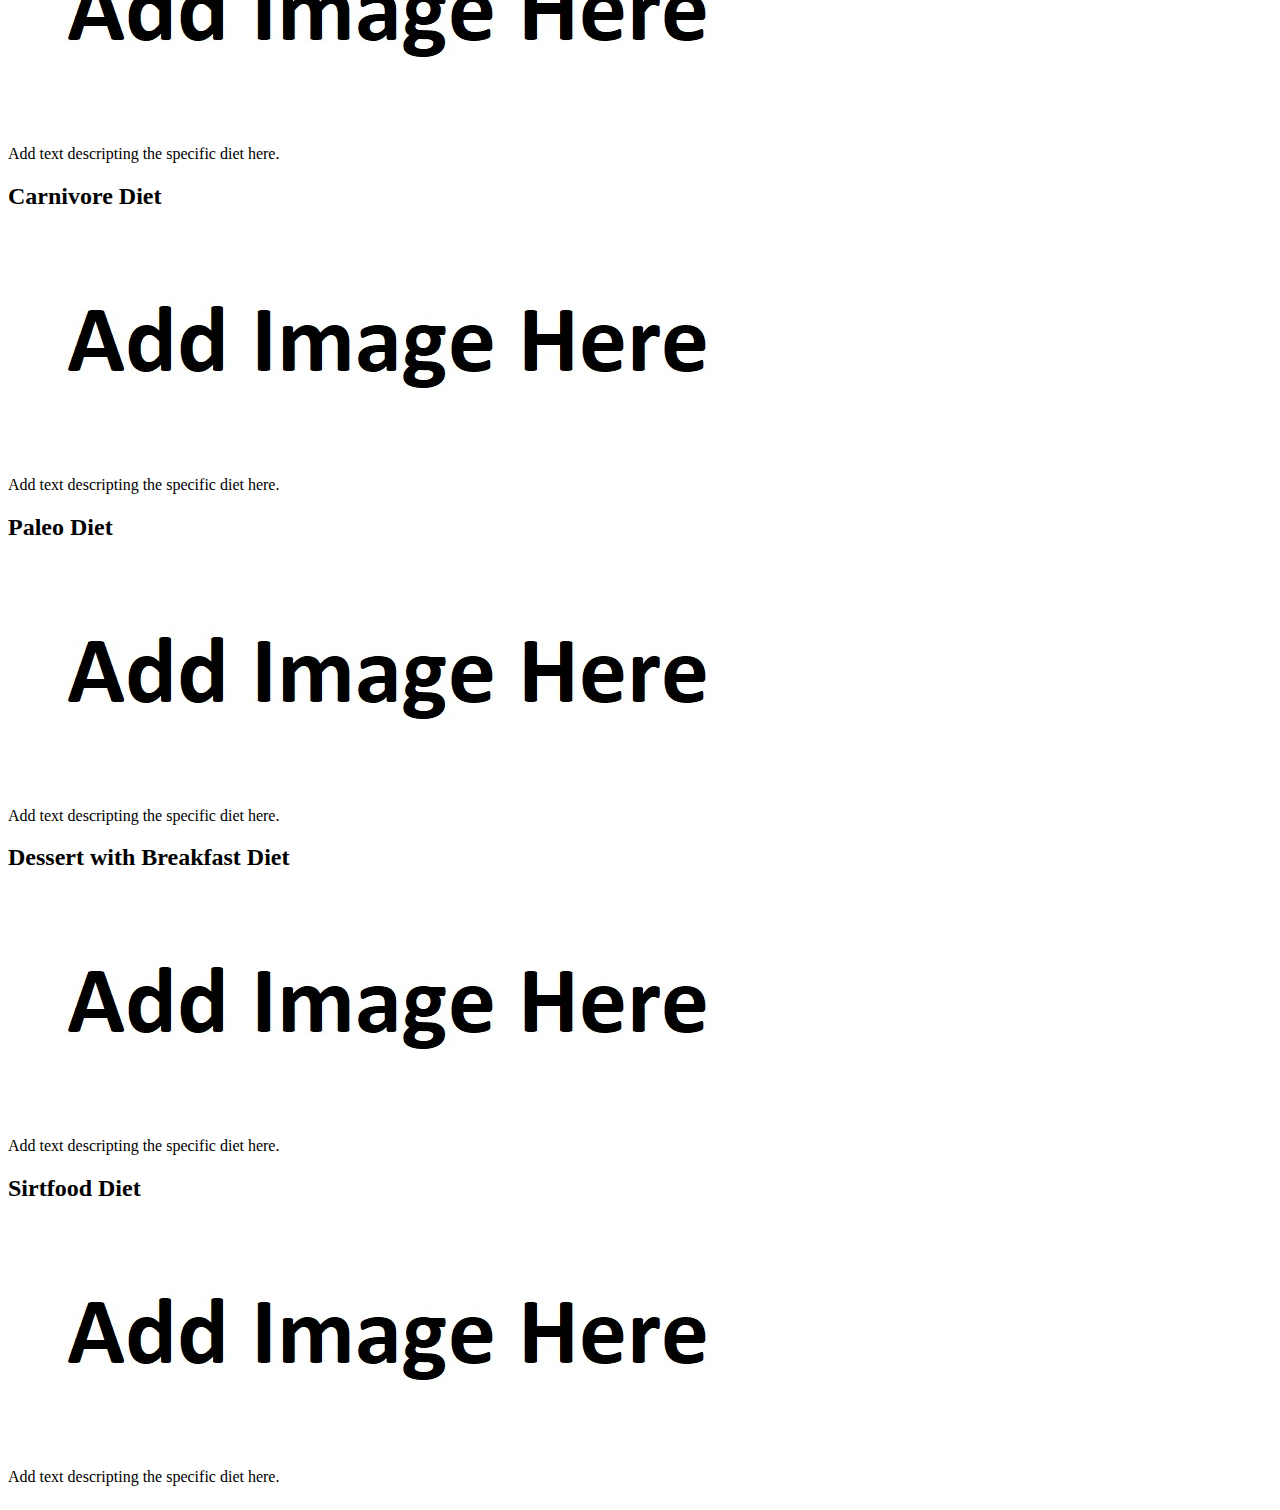
<file: html/ViewAllExercise.html>
<!DOCTYPE html>
<html>
    <head>
        <meta name="viewport" content="width=device-width, initial-scale=1">

        <title>Diet:Muscle Wiki</title>
        
        <link rel="stylesheet" href="../css/ViewAllExercise.css">
    </head>
    <body>
        <div class="title-bar">
            <div class="title-heading">
                <a href="../index.html"><h1>Muscle Wiki</h1></a>
            </div>
            <div class="title-button">
                <button onclick="toggleLogin()" class="first-button"><img src="../images/SignINUPImage.png"></button>
            </div>
        </div>
        
        <div class="popup" id="popup-login">
            <div class="login-window">
                <div class="close-btn" onclick="toggleLogin()">&times;</div>
              
                <h1>Sign in</h1> 
                <div class="input-field"><input placeholder="Email" class="validate"></div>
                <div class="input-field"><input placeholder="Password" class="validate"></div>
                <button class="second-button">Sign in</button>
            </div>
        </div>


        <div class="dropdown">
            <button>Workouts</button>
            <div class="dropdown-content">
                <a rel="noopener" target="_self" href="../html/PlaceHolder.html">With Equipment</a>
                <a rel="noopener" target="_self" href="../html/PlaceHolder.html">Without Equipment</a>
                <a rel="noopener" target="_self" href="../html/ViewAllWorkouts.html">View All</a>
            </div>
        </div>

        <div class="dropdown">
            <button>Exercise</button>
            <div class="dropdown-content">
                <a rel="noopener" target="_self" href="../html/PlaceHolder.html">Bicep</a>
                <a rel="noopener" target="_self" href="../html/PlaceHolder.html">Tricep</a>
                <a rel="noopener" target="_self" href="../html/PlaceHolder.html">Abs</a>
                <a rel="noopener" target="_self" href="../html/ViewAllExercise.html">View All</a>
            </div>
        </div>

        <div class="dropdown">
            <button>Diet</button>
            <div class="dropdown-content">
                <a rel="noopener" target="_self" href="../html/PlaceHolder.html">Intermittent Fasting</a>
                <a rel="noopener" target="_self" href="../html/PlaceHolder.html">Mediterranean Diet</a>
                <a rel="noopener" target="_self" href="../html/PlaceHolder.html">Veganism</a>
                <a rel="noopener" target="_self" href="../html/ViewAllDiet.html">View All</a>
            </div>
        </div>

        <div class="dropdown">
            <button>Members</button>
            <div class="dropdown-content">
                <a rel="noopener" target="_self" href="../html/PlaceHolder.html">Pricing</a>
                <a rel="noopener" target="_self" href="../html/PlaceHolder.html">Experts</a>
            </div>
        </div>

        <div class="dropdown">
            <button>Tools</button>
            <div class="dropdown-content">
                <a rel="noopener" target="_self" href="../html/CalorieIntakeCalculator.html">Calorie Intake Calculator</a>
                <a rel="noopener" target="_self" href="../html/MacroCalculator.html">Macro Calculator</a>
                <a rel="noopener" target="_self" href="../html/Directory.html">Directory</a>
            </div>
        </div>


        <div class="all-exercise">
            <div class="exercise-contents">
                <h2>Intermittent Fasting</h2>
                <img src="../images/AddImageHere.jpg"/>
                <p>Add text descripting the specific diet here.</p>

                <h2>Mediterranean Diet</h2>
                <img src="../images/AddImageHere.jpg"/>
                <p>Add text descripting the specific diet here.</p>

                <h2>The Ketogenic Diet</h2>
                <img src="../images/AddImageHere.jpg"/>
                <p>Add text descripting the specific diet here.</p>

                <h2>If It Fits Your Macros</h2>
                <img src="../images/AddImageHere.jpg"/>
                <p>Add text descripting the specific diet here.</p>

                <h2>Veganism</h2>
                <img src="../images/AddImageHere.jpg"/>
                <p>Add text descripting the specific diet here.</p>

                <h2>Carnivore Diet</h2>
                <img src="../images/AddImageHere.jpg"/>
                <p>Add text descripting the specific diet here.</p>

                <h2>Paleo Diet</h2>
                <img src="../images/AddImageHere.jpg"/>
                <p>Add text descripting the specific diet here.</p>

                <h2>Dessert with Breakfast Diet</h2>
                <img src="../images/AddImageHere.jpg"/>
                <p>Add text descripting the specific diet here.</p>

                <h2>Sirtfood Diet</h2>
                <img src="../images/AddImageHere.jpg"/>
                <p>Add text descripting the specific diet here.</p>
            </div>
        </div>

        <script src="../js/ViewAllExercise.js"></script>
    </body>
</html>
</file>
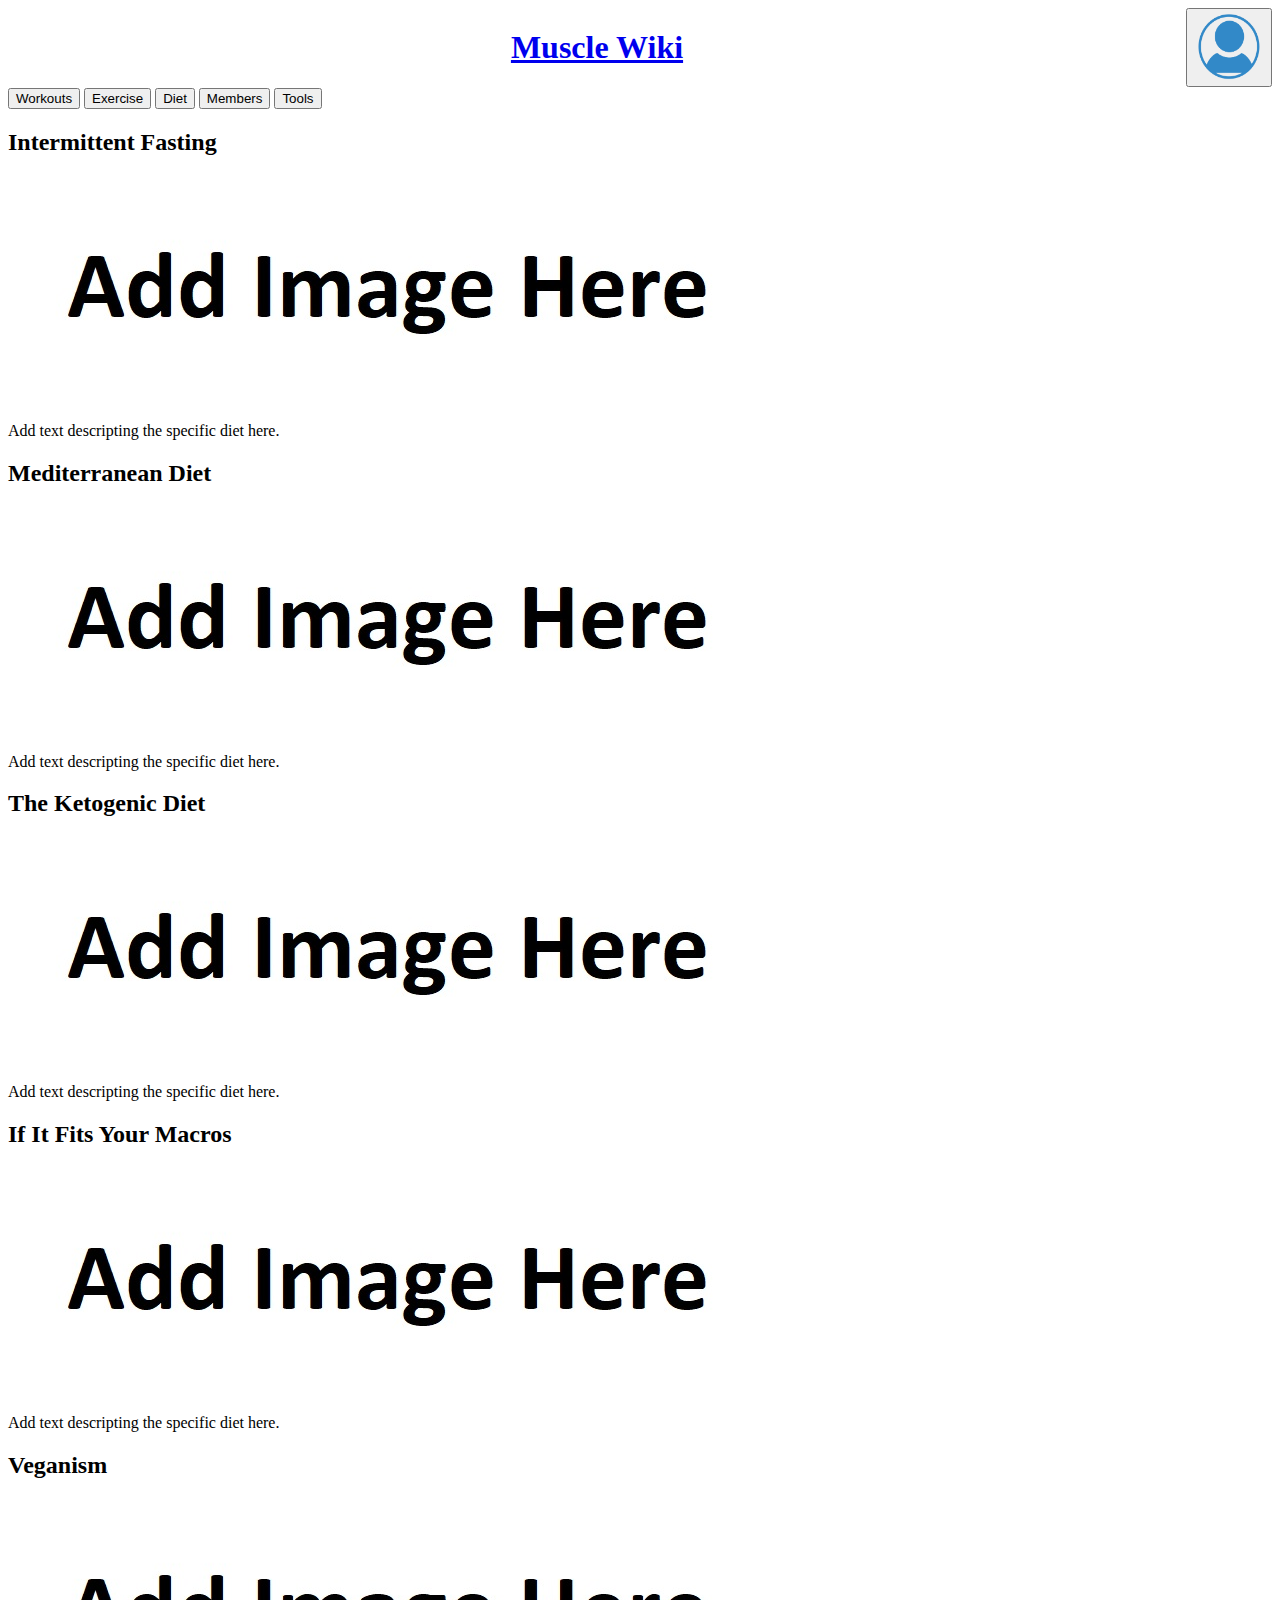
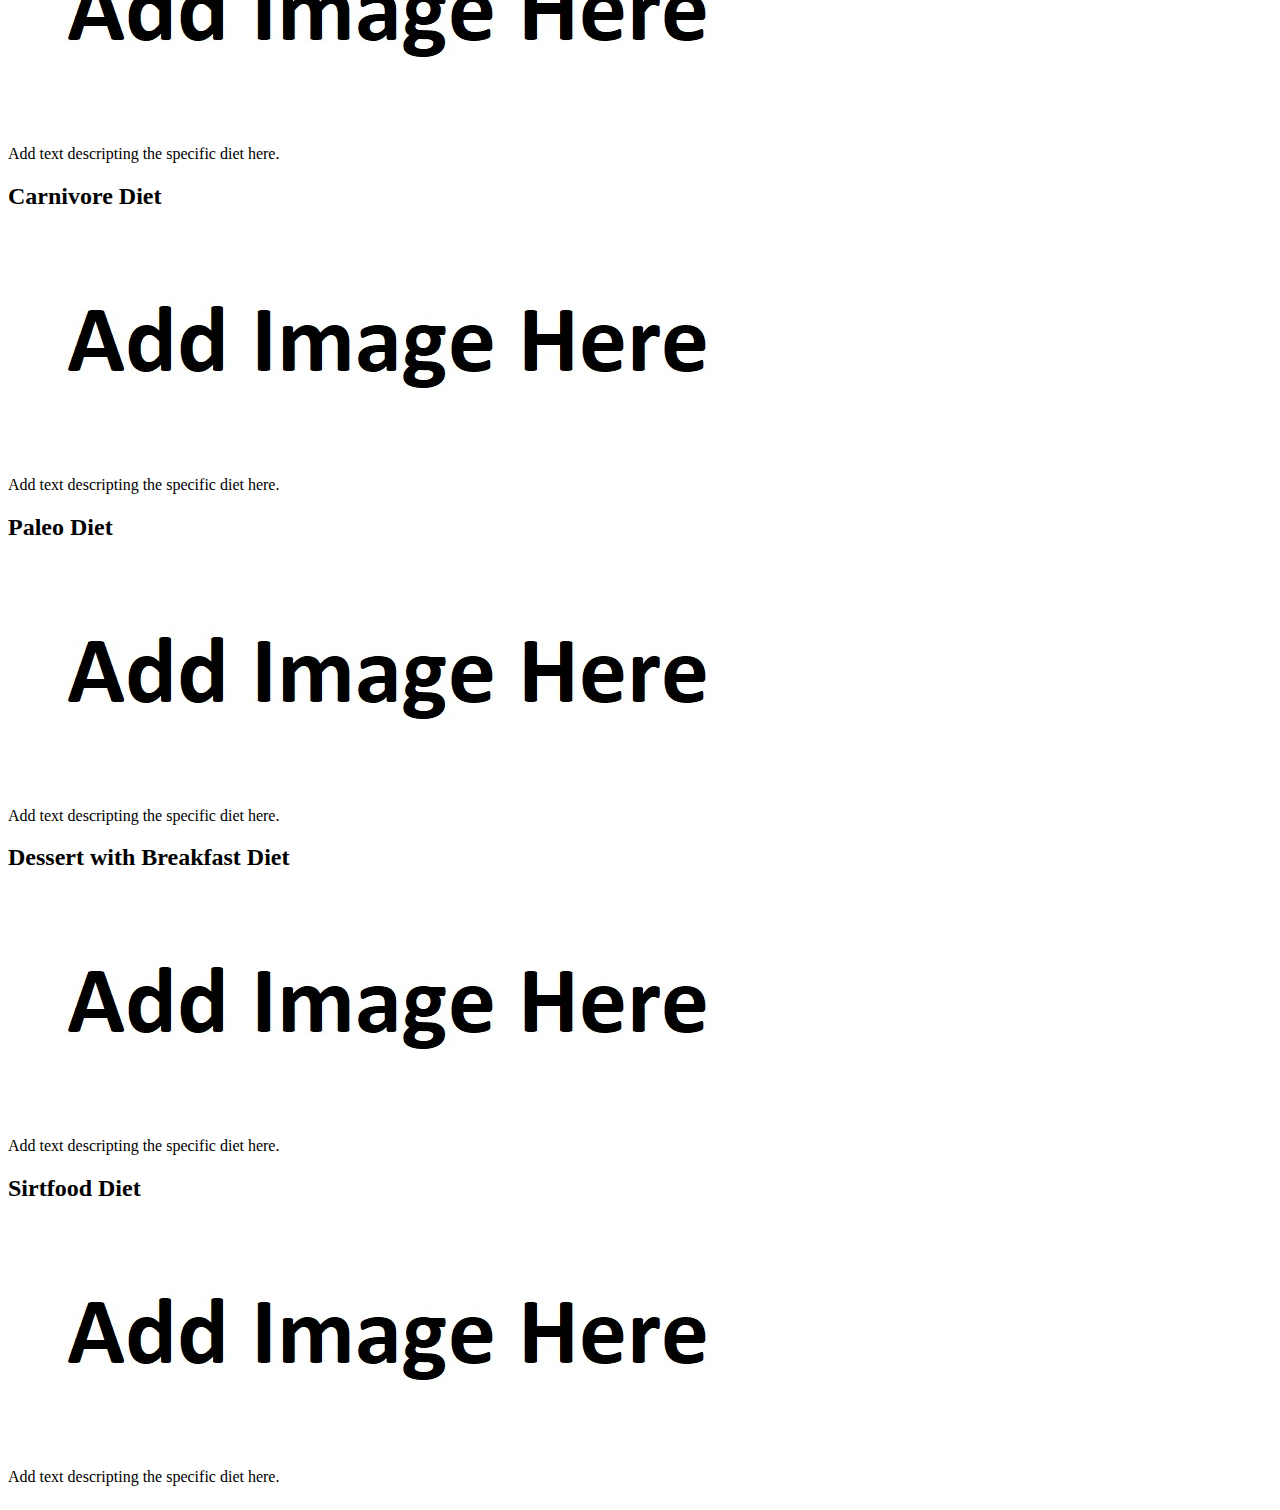
<file: html/ViewAllWorkouts.html>
<!DOCTYPE html>
<html>
    <head>
        <meta name="viewport" content="width=device-width, initial-scale=1">

        <title>Diet:Muscle Wiki</title>
        
        <link rel="stylesheet" href="../css/ViewAllWorkouts.css">
    </head>
    <body>
        <div class="title-bar">
            <div class="title-heading">
                <a href="../index.html"><h1>Muscle Wiki</h1></a>
            </div>
            <div class="title-button">
                <button onclick="toggleLogin()" class="first-button"><img src="../images/SignINUPImage.png"></button>
            </div>
        </div>
        
        <div class="popup" id="popup-login">
            <div class="login-window">
                <div class="close-btn" onclick="toggleLogin()">&times;</div>
              
                <h1>Sign in</h1> 
                <div class="input-field"><input placeholder="Email" class="validate"></div>
                <div class="input-field"><input placeholder="Password" class="validate"></div>
                <button class="second-button">Sign in</button>
            </div>
        </div>


        <div class="dropdown">
            <button>Workouts</button>
            <div class="dropdown-content">
                <a rel="noopener" target="_self" href="../html/PlaceHolder.html">With Equipment</a>
                <a rel="noopener" target="_self" href="../html/PlaceHolder.html">Without Equipment</a>
                <a rel="noopener" target="_self" href="../html/ViewAllWorkouts.html">View All</a>
            </div>
        </div>

        <div class="dropdown">
            <button>Exercise</button>
            <div class="dropdown-content">
                <a rel="noopener" target="_self" href="../html/PlaceHolder.html">Bicep</a>
                <a rel="noopener" target="_self" href="../html/PlaceHolder.html">Tricep</a>
                <a rel="noopener" target="_self" href="../html/PlaceHolder.html">Abs</a>
                <a rel="noopener" target="_self" href="../html/ViewAllExercise.html">View All</a>
            </div>
        </div>

        <div class="dropdown">
            <button>Diet</button>
            <div class="dropdown-content">
                <a rel="noopener" target="_self" href="../html/PlaceHolder.html">Intermittent Fasting</a>
                <a rel="noopener" target="_self" href="../html/PlaceHolder.html">Mediterranean Diet</a>
                <a rel="noopener" target="_self" href="../html/PlaceHolder.html">Veganism</a>
                <a rel="noopener" target="_self" href="../html/ViewAllDiet.html">View All</a>
            </div>
        </div>

        <div class="dropdown">
            <button>Members</button>
            <div class="dropdown-content">
                <a rel="noopener" target="_self" href="../html/PlaceHolder.html">Pricing</a>
                <a rel="noopener" target="_self" href="../html/PlaceHolder.html">Experts</a>
            </div>
        </div>

        <div class="dropdown">
            <button>Tools</button>
            <div class="dropdown-content">
                <a rel="noopener" target="_self" href="../html/CalorieIntakeCalculator.html">Calorie Intake Calculator</a>
                <a rel="noopener" target="_self" href="../html/MacroCalculator.html">Macro Calculator</a>
                <a rel="noopener" target="_self" href="../html/Directory.html">Directory</a>
            </div>
        </div>


        <div class="all-workouts">
            <div class="workout-contents">
                <h2>Intermittent Fasting</h2>
                <img src="../images/AddImageHere.jpg"/>
                <p>Add text descripting the specific diet here.</p>

                <h2>Mediterranean Diet</h2>
                <img src="../images/AddImageHere.jpg"/>
                <p>Add text descripting the specific diet here.</p>

                <h2>The Ketogenic Diet</h2>
                <img src="../images/AddImageHere.jpg"/>
                <p>Add text descripting the specific diet here.</p>

                <h2>If It Fits Your Macros</h2>
                <img src="../images/AddImageHere.jpg"/>
                <p>Add text descripting the specific diet here.</p>

                <h2>Veganism</h2>
                <img src="../images/AddImageHere.jpg"/>
                <p>Add text descripting the specific diet here.</p>

                <h2>Carnivore Diet</h2>
                <img src="../images/AddImageHere.jpg"/>
                <p>Add text descripting the specific diet here.</p>

                <h2>Paleo Diet</h2>
                <img src="../images/AddImageHere.jpg"/>
                <p>Add text descripting the specific diet here.</p>

                <h2>Dessert with Breakfast Diet</h2>
                <img src="../images/AddImageHere.jpg"/>
                <p>Add text descripting the specific diet here.</p>

                <h2>Sirtfood Diet</h2>
                <img src="../images/AddImageHere.jpg"/>
                <p>Add text descripting the specific diet here.</p>
            </div>
        </div>

        <script src="../js/ViewAllWorkouts.js"></script>
    </body>
</html>
</file>
<file: css/HomePage.css>
.dropdown{

    display: inline-block;

    position: relative;
}

.dropdown-content{

    display: none;

    position: absolute;

    background-color: white;

    overflow: auto;

    box-shadow: 0px 8px 16px 0px rgba(0, 0, 0, 0.2);

    z-index: 1;
}

.dropdown:hover .dropdown-content{

    display: block;
}

.dropdown-content a{

    display: block;

    color: black;

    padding: 5px;

    text-decoration: none;

    white-space: nowrap;
}

.dropdown-content a:hover{

    color: white;

    background-color: #00A4BD;
}

.row{
    display: flex;

    justify-content: center;
}

.column{
    flex: 33.33%;

    padding: 5px;
}

.title-bar{
    display: flex;

    flex-direction: row;

    align-items: flex-start;
}

.title-heading{
    text-align: center;

    flex: 1 0 auto;
}

.title-button img{
    width: 70px;

    height: 70px;
}

.popup .login-window {
    position: absolute;

    background-color: gray;
    
    top: 50%;
    
    left: 50%;
    
    transform: translate(-50%,-150%) scale(0);
    
    z-index: 2;
    
    text-align: center;
    
    z-index: 1;
}

.popup .close-btn {
    position: absolute;
 }

 .close-btn:hover{
    cursor: pointer;
 }
   
.popup.active .login-window {
   transition: all 300ms ease-in-out;
   
   transform: translate(-50%,-50%) scale(1);
}
    
.first-button:active {  
    box-shadow:  5px 5px 10px #262626, -5px -5px 10px #262626;
}
    
.second-button:active{
    box-shadow: 5px 5px 10px #262626, -5px -5px 10px #262626;
    
    border: none;
    
    outline: none;
}
</file>
<file: ViewAllDiet.css>
.title-bar{
    display: flex;

    flex-direction: row;

    align-items: flex-start;
}

.title-heading{
    text-align: center;

    flex: 1 0 auto;
}

.title-button img{
    width: 70px;

    height: 70px;
}

.popup .login-window {
    position: absolute;

    background-color: gray;
    
    top: 50%;
    
    left: 50%;
    
    transform: translate(-50%,-150%) scale(0);
    
    z-index: 2;
    
    text-align: center;
    
    z-index: 1;
}

.popup .close-btn {
    position: absolute;
 }

 .close-btn:hover{
    cursor: pointer;
 }
   
.popup.active .login-window {
   transition: all 300ms ease-in-out;
   
   transform: translate(-50%,-50%) scale(1);
}
    
.first-button:active {  
    box-shadow:  5px 5px 10px #262626, -5px -5px 10px #262626;
}
    
.second-button:active{
    box-shadow: 5px 5px 10px #262626, -5px -5px 10px #262626;
    
    border: none;
    
    outline: none;
}

.dropdown{

    display: inline-block;

    position: relative;
}

.dropdown-content{

    display: none;

    position: absolute;

    background-color: white;

    overflow: auto;

    box-shadow: 0px 8px 16px 0px rgba(0, 0, 0, 0.2);

    z-index: 1;
}

.dropdown:hover .dropdown-content{

    display: block;
}

.dropdown-content a{

    display: block;

    color: black;

    padding: 5px;

    text-decoration: none;

    white-space: nowrap;
}

.dropdown-content a:hover{

    color: white;

    background-color: #00A4BD;
}

.all-diets{
    display: flex;
}

.all-diets diet-contents{
    flex: 70%;
}
</file>
<file: css/CalorieIntakeCalculator.css>
.title-bar{
    display: flex;

    flex-direction: row;

    align-items: flex-start;
}

.title-heading{
    text-align: center;

    flex: 1 0 auto;
}

.title-button img{
    width: 70px;

    height: 70px;
}

.popup .login-window {
    position: absolute;

    background-color: gray;
    
    top: 50%;
    
    left: 50%;
    
    transform: translate(-50%,-150%) scale(0);
    
    z-index: 2;
    
    text-align: center;
    
    z-index: 1;
}

.popup .close-btn {
    position: absolute;
 }

 .close-btn:hover{
    cursor: pointer;
 }
   
.popup.active .login-window {
   transition: all 300ms ease-in-out;
   
   transform: translate(-50%,-50%) scale(1);
}
    
.first-button:active {  
    box-shadow:  5px 5px 10px #262626, -5px -5px 10px #262626;
}
    
.second-button:active{
    box-shadow: 5px 5px 10px #262626, -5px -5px 10px #262626;
    
    border: none;
    
    outline: none;
}

.dropdown{

    display: inline-block;

    position: relative;
}

.dropdown-content{

    display: none;

    position: absolute;

    background-color: white;

    overflow: auto;

    box-shadow: 0px 8px 16px 0px rgba(0, 0, 0, 0.2);

    z-index: 1;
}

.dropdown:hover .dropdown-content{

    display: block;
}

.dropdown-content a{

    display: block;

    color: black;

    padding: 5px;

    text-decoration: none;

    white-space: nowrap;
}

.dropdown-content a:hover{

    color: white;

    background-color: #00A4BD;
}
</file>
<file: css/Directory.css>
.title-bar{
    display: flex;

    flex-direction: row;

    align-items: flex-start;
}

.title-heading{
    text-align: center;

    flex: 1 0 auto;
}

.title-button img{
    width: 70px;

    height: 70px;
}

.popup .login-window {
    position: absolute;

    background-color: gray;
    
    top: 50%;
    
    left: 50%;
    
    transform: translate(-50%,-150%) scale(0);
    
    z-index: 2;
    
    text-align: center;
    
    z-index: 1;
}

.popup .close-btn {
    position: absolute;
 }

 .close-btn:hover{
    cursor: pointer;
 }
   
.popup.active .login-window {
   transition: all 300ms ease-in-out;
   
   transform: translate(-50%,-50%) scale(1);
}
    
.first-button:active {  
    box-shadow:  5px 5px 10px #262626, -5px -5px 10px #262626;
}
    
.second-button:active{
    box-shadow: 5px 5px 10px #262626, -5px -5px 10px #262626;
    
    border: none;
    
    outline: none;
}

.dropdown{

    display: inline-block;

    position: relative;
}

.dropdown-content{

    display: none;

    position: absolute;

    background-color: white;

    overflow: auto;

    box-shadow: 0px 8px 16px 0px rgba(0, 0, 0, 0.2);

    z-index: 1;
}

.dropdown:hover .dropdown-content{

    display: block;
}

.dropdown-content a{

    display: block;

    color: black;

    padding: 5px;

    text-decoration: none;

    white-space: nowrap;
}

.dropdown-content a:hover{

    color: white;

    background-color: #00A4BD;
}
</file>
<file: css/Experts.css>
.title-bar{
    display: flex;

    flex-direction: row;

    align-items: flex-start;
}

.title-heading{
    text-align: center;

    flex: 1 0 auto;
}

.title-button img{
    width: 70px;

    height: 70px;
}

.popup .login-window {
    position: absolute;

    background-color: gray;
    
    top: 50%;
    
    left: 50%;
    
    transform: translate(-50%,-150%) scale(0);
    
    z-index: 2;
    
    text-align: center;
    
    z-index: 1;
}

.popup .close-btn {
    position: absolute;
 }

 .close-btn:hover{
    cursor: pointer;
 }
   
.popup.active .login-window {
   transition: all 300ms ease-in-out;
   
   transform: translate(-50%,-50%) scale(1);
}
    
.first-button:active {  
    box-shadow:  5px 5px 10px #262626, -5px -5px 10px #262626;
}
    
.second-button:active{
    box-shadow: 5px 5px 10px #262626, -5px -5px 10px #262626;
    
    border: none;
    
    outline: none;
}

.dropdown{

    display: inline-block;

    position: relative;
}

.dropdown-content{

    display: none;

    position: absolute;

    background-color: white;

    overflow: auto;

    box-shadow: 0px 8px 16px 0px rgba(0, 0, 0, 0.2);

    z-index: 1;
}

.dropdown:hover .dropdown-content{

    display: block;
}

.dropdown-content a{

    display: block;

    color: black;

    padding: 5px;

    text-decoration: none;

    white-space: nowrap;
}

.dropdown-content a:hover{

    color: white;

    background-color: #00A4BD;
}
</file>
<file: css/MacroCalculator.css>
.title-bar{
    display: flex;

    flex-direction: row;

    align-items: flex-start;
}

.title-heading{
    text-align: center;

    flex: 1 0 auto;
}

.title-button img{
    width: 70px;

    height: 70px;
}

.popup .login-window {
    position: absolute;

    background-color: gray;
    
    top: 50%;
    
    left: 50%;
    
    transform: translate(-50%,-150%) scale(0);
    
    z-index: 2;
    
    text-align: center;
    
    z-index: 1;
}

.popup .close-btn {
    position: absolute;
 }

 .close-btn:hover{
    cursor: pointer;
 }
   
.popup.active .login-window {
   transition: all 300ms ease-in-out;
   
   transform: translate(-50%,-50%) scale(1);
}
    
.first-button:active {  
    box-shadow:  5px 5px 10px #262626, -5px -5px 10px #262626;
}
    
.second-button:active{
    box-shadow: 5px 5px 10px #262626, -5px -5px 10px #262626;
    
    border: none;
    
    outline: none;
}

.dropdown{

    display: inline-block;

    position: relative;
}

.dropdown-content{

    display: none;

    position: absolute;

    background-color: white;

    overflow: auto;

    box-shadow: 0px 8px 16px 0px rgba(0, 0, 0, 0.2);

    z-index: 1;
}

.dropdown:hover .dropdown-content{

    display: block;
}

.dropdown-content a{

    display: block;

    color: black;

    padding: 5px;

    text-decoration: none;

    white-space: nowrap;
}

.dropdown-content a:hover{

    color: white;

    background-color: #00A4BD;
}
</file>
<file: css/PlaceHolder.css>
.title-bar{
    display: flex;

    flex-direction: row;

    align-items: flex-start;
}

.title-heading{
    text-align: center;

    flex: 1 0 auto;
}

.title-button img{
    width: 70px;

    height: 70px;
}

.popup .login-window {
    position: absolute;

    background-color: gray;
    
    top: 50%;
    
    left: 50%;
    
    transform: translate(-50%,-150%) scale(0);
    
    z-index: 2;
    
    text-align: center;
    
    z-index: 1;
}

.popup .close-btn {
    position: absolute;
 }

 .close-btn:hover{
    cursor: pointer;
 }
   
.popup.active .login-window {
   transition: all 300ms ease-in-out;
   
   transform: translate(-50%,-50%) scale(1);
}
    
.first-button:active {  
    box-shadow:  5px 5px 10px #262626, -5px -5px 10px #262626;
}
    
.second-button:active{
    box-shadow: 5px 5px 10px #262626, -5px -5px 10px #262626;
    
    border: none;
    
    outline: none;
}

.dropdown{

    display: inline-block;

    position: relative;
}

.dropdown-content{

    display: none;

    position: absolute;

    background-color: white;

    overflow: auto;

    box-shadow: 0px 8px 16px 0px rgba(0, 0, 0, 0.2);

    z-index: 1;
}

.dropdown:hover .dropdown-content{

    display: block;
}

.dropdown-content a{

    display: block;

    color: black;

    padding: 5px;

    text-decoration: none;

    white-space: nowrap;
}

.dropdown-content a:hover{

    color: white;

    background-color: #00A4BD;
}

.main-content{
    display: flex;
}

.main-content content-description{
    flex: 70%;
}
</file>
<file: css/SubscriptionPlans.css>
.title-bar{
    display: flex;

    flex-direction: row;

    align-items: flex-start;
}

.title-heading{
    text-align: center;

    flex: 1 0 auto;
}

.title-button img{
    width: 70px;

    height: 70px;
}

.popup .login-window {
    position: absolute;

    background-color: gray;
    
    top: 50%;
    
    left: 50%;
    
    transform: translate(-50%,-150%) scale(0);
    
    z-index: 2;
    
    text-align: center;
    
    z-index: 1;
}

.popup .close-btn {
    position: absolute;
 }

 .close-btn:hover{
    cursor: pointer;
 }
   
.popup.active .login-window {
   transition: all 300ms ease-in-out;
   
   transform: translate(-50%,-50%) scale(1);
}
    
.first-button:active {  
    box-shadow:  5px 5px 10px #262626, -5px -5px 10px #262626;
}
    
.second-button:active{
    box-shadow: 5px 5px 10px #262626, -5px -5px 10px #262626;
    
    border: none;
    
    outline: none;
}

.dropdown{

    display: inline-block;

    position: relative;
}

.dropdown-content{

    display: none;

    position: absolute;

    background-color: white;

    overflow: auto;

    box-shadow: 0px 8px 16px 0px rgba(0, 0, 0, 0.2);

    z-index: 1;
}

.dropdown:hover .dropdown-content{

    display: block;
}

.dropdown-content a{

    display: block;

    color: black;

    padding: 5px;

    text-decoration: none;

    white-space: nowrap;
}

.dropdown-content a:hover{

    color: white;

    background-color: #00A4BD;
}
</file>
<file: css/Tracker.css>
.title-bar{
    display: flex;

    flex-direction: row;

    align-items: flex-start;
}

.title-heading{
    text-align: center;

    flex: 1 0 auto;
}

.title-button img{
    width: 70px;

    height: 70px;
}

.popup .login-window {
    position: absolute;

    background-color: gray;
    
    top: 50%;
    
    left: 50%;
    
    transform: translate(-50%,-150%) scale(0);
    
    z-index: 2;
    
    text-align: center;
    
    z-index: 1;
}

.popup .close-btn {
    position: absolute;
 }

 .close-btn:hover{
    cursor: pointer;
 }
   
.popup.active .login-window {
   transition: all 300ms ease-in-out;
   
   transform: translate(-50%,-50%) scale(1);
}
    
.first-button:active {  
    box-shadow:  5px 5px 10px #262626, -5px -5px 10px #262626;
}
    
.second-button:active{
    box-shadow: 5px 5px 10px #262626, -5px -5px 10px #262626;
    
    border: none;
    
    outline: none;
}

.dropdown{

    display: inline-block;

    position: relative;
}

.dropdown-content{

    display: none;

    position: absolute;

    background-color: white;

    overflow: auto;

    box-shadow: 0px 8px 16px 0px rgba(0, 0, 0, 0.2);

    z-index: 1;
}

.dropdown:hover .dropdown-content{

    display: block;
}

.dropdown-content a{

    display: block;

    color: black;

    padding: 5px;

    text-decoration: none;

    white-space: nowrap;
}

.dropdown-content a:hover{

    color: white;

    background-color: #00A4BD;
}
</file>
<file: css/ViewAllDiet.css>
.title-bar{
    display: flex;

    flex-direction: row;

    align-items: flex-start;
}

.title-heading{
    text-align: center;

    flex: 1 0 auto;
}

.title-button img{
    width: 70px;

    height: 70px;
}

.popup .login-window {
    position: absolute;

    background-color: gray;
    
    top: 50%;
    
    left: 50%;
    
    transform: translate(-50%,-150%) scale(0);
    
    z-index: 2;
    
    text-align: center;
    
    z-index: 1;
}

.popup .close-btn {
    position: absolute;
 }

 .close-btn:hover{
    cursor: pointer;
 }
   
.popup.active .login-window {
   transition: all 300ms ease-in-out;
   
   transform: translate(-50%,-50%) scale(1);
}
    
.first-button:active {  
    box-shadow:  5px 5px 10px #262626, -5px -5px 10px #262626;
}
    
.second-button:active{
    box-shadow: 5px 5px 10px #262626, -5px -5px 10px #262626;
    
    border: none;
    
    outline: none;
}

.dropdown{

    display: inline-block;

    position: relative;
}

.dropdown-content{

    display: none;

    position: absolute;

    background-color: white;

    overflow: auto;

    box-shadow: 0px 8px 16px 0px rgba(0, 0, 0, 0.2);

    z-index: 1;
}

.dropdown:hover .dropdown-content{

    display: block;
}

.dropdown-content a{

    display: block;

    color: black;

    padding: 5px;

    text-decoration: none;

    white-space: nowrap;
}

.dropdown-content a:hover{

    color: white;

    background-color: #00A4BD;
}

.all-diets{
    display: flex;
}

.all-diets diet-contents{
    flex: 70%;
}
</file>
<file: css/ViewAllExercise.css>
.title-bar{
    display: flex;

    flex-direction: row;

    align-items: flex-start;
}

.title-heading{
    text-align: center;

    flex: 1 0 auto;
}

.title-button img{
    width: 70px;

    height: 70px;
}

.popup .login-window {
    position: absolute;

    background-color: gray;
    
    top: 50%;
    
    left: 50%;
    
    transform: translate(-50%,-150%) scale(0);
    
    z-index: 2;
    
    text-align: center;
    
    z-index: 1;
}

.popup .close-btn {
    position: absolute;
 }

 .close-btn:hover{
    cursor: pointer;
 }
   
.popup.active .login-window {
   transition: all 300ms ease-in-out;
   
   transform: translate(-50%,-50%) scale(1);
}
    
.first-button:active {  
    box-shadow:  5px 5px 10px #262626, -5px -5px 10px #262626;
}
    
.second-button:active{
    box-shadow: 5px 5px 10px #262626, -5px -5px 10px #262626;
    
    border: none;
    
    outline: none;
}

.dropdown{

    display: inline-block;

    position: relative;
}

.dropdown-content{

    display: none;

    position: absolute;

    background-color: white;

    overflow: auto;

    box-shadow: 0px 8px 16px 0px rgba(0, 0, 0, 0.2);

    z-index: 1;
}

.dropdown:hover .dropdown-content{

    display: block;
}

.dropdown-content a{

    display: block;

    color: black;

    padding: 5px;

    text-decoration: none;

    white-space: nowrap;
}

.dropdown-content a:hover{

    color: white;

    background-color: #00A4BD;
}

.all-exercise{
    display: flex;
}

.all-exercise exercise-contents{
    flex: 70%;
}
</file>
<file: css/ViewAllWorkouts.css>
.title-bar{
    display: flex;

    flex-direction: row;

    align-items: flex-start;
}

.title-heading{
    text-align: center;

    flex: 1 0 auto;
}

.title-button img{
    width: 70px;

    height: 70px;
}

.popup .login-window {
    position: absolute;

    background-color: gray;
    
    top: 50%;
    
    left: 50%;
    
    transform: translate(-50%,-150%) scale(0);
    
    z-index: 2;
    
    text-align: center;
    
    z-index: 1;
}

.popup .close-btn {
    position: absolute;
 }

 .close-btn:hover{
    cursor: pointer;
 }
   
.popup.active .login-window {
   transition: all 300ms ease-in-out;
   
   transform: translate(-50%,-50%) scale(1);
}
    
.first-button:active {  
    box-shadow:  5px 5px 10px #262626, -5px -5px 10px #262626;
}
    
.second-button:active{
    box-shadow: 5px 5px 10px #262626, -5px -5px 10px #262626;
    
    border: none;
    
    outline: none;
}

.dropdown{

    display: inline-block;

    position: relative;
}

.dropdown-content{

    display: none;

    position: absolute;

    background-color: white;

    overflow: auto;

    box-shadow: 0px 8px 16px 0px rgba(0, 0, 0, 0.2);

    z-index: 1;
}

.dropdown:hover .dropdown-content{

    display: block;
}

.dropdown-content a{

    display: block;

    color: black;

    padding: 5px;

    text-decoration: none;

    white-space: nowrap;
}

.dropdown-content a:hover{

    color: white;

    background-color: #00A4BD;
}

.all-workouts{
    display: flex;
}

.all-workouts workout-contents{
    flex: 70%;
}
</file>
